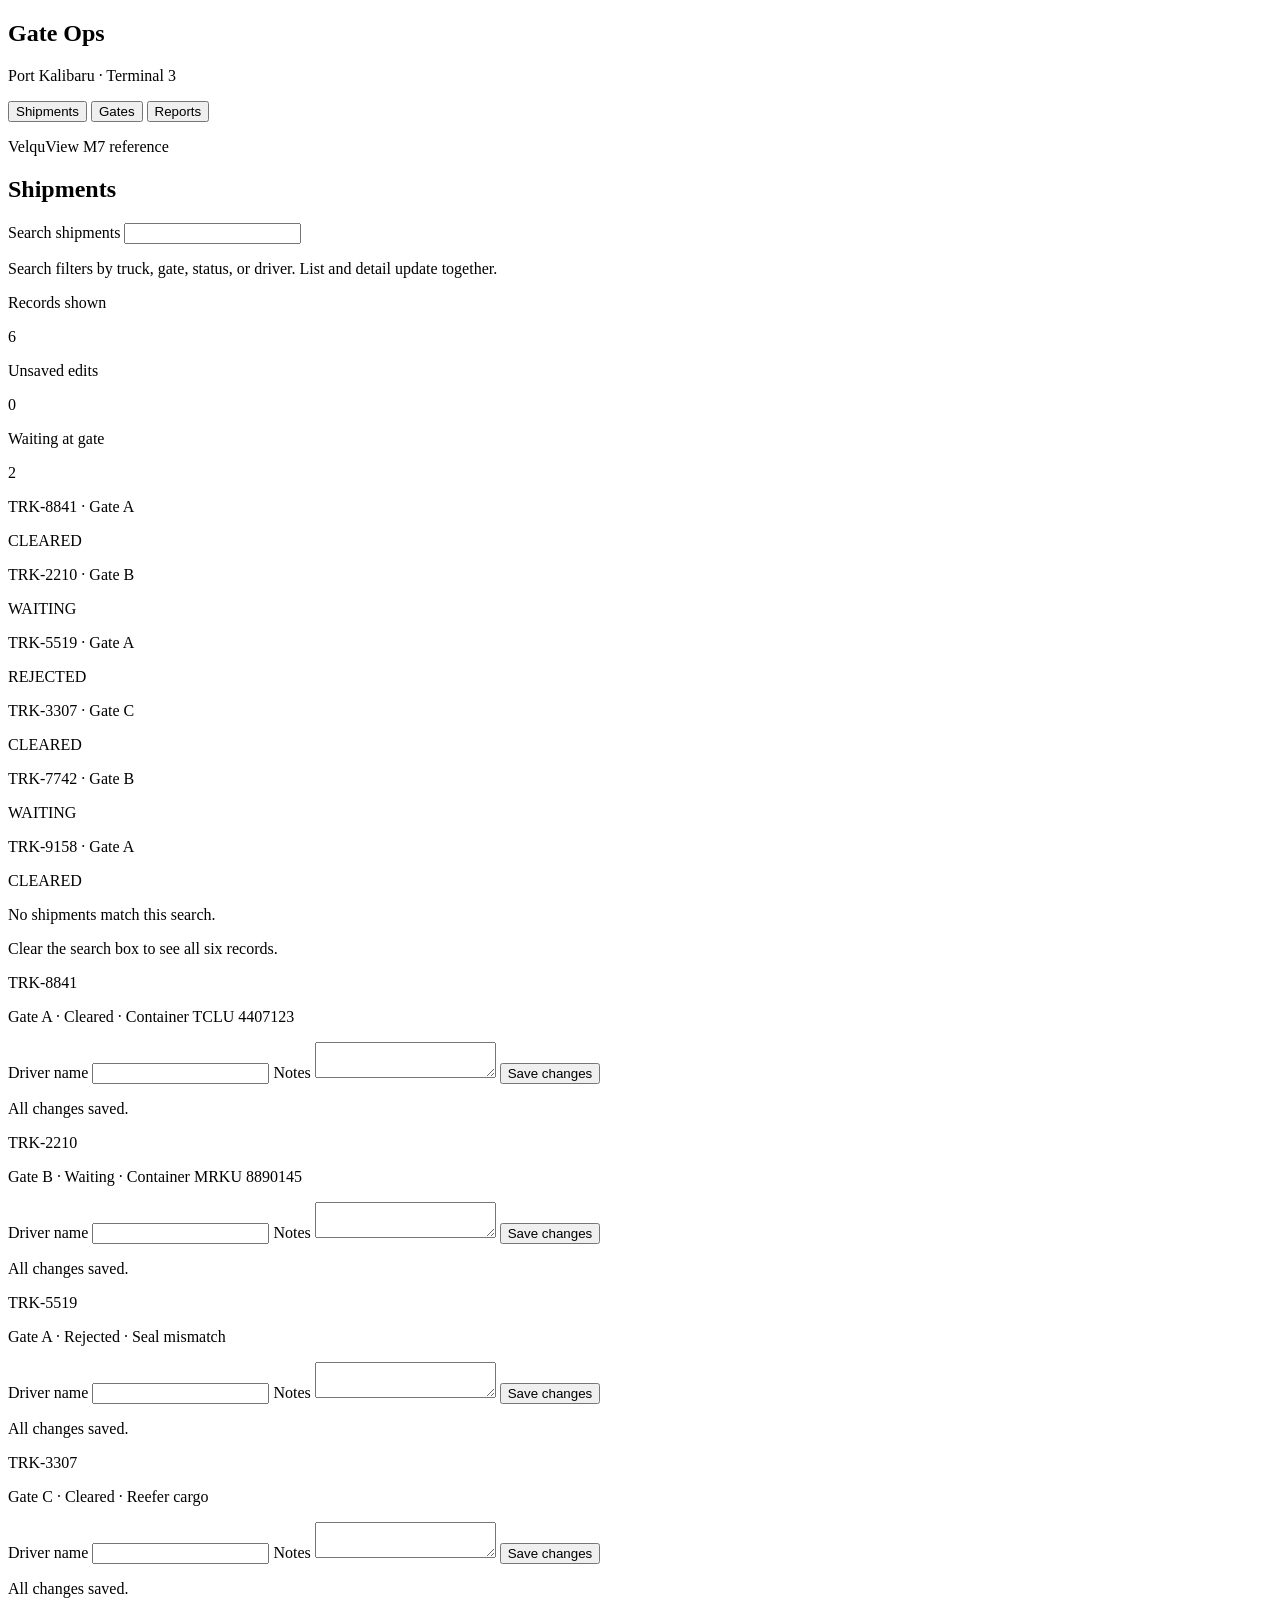
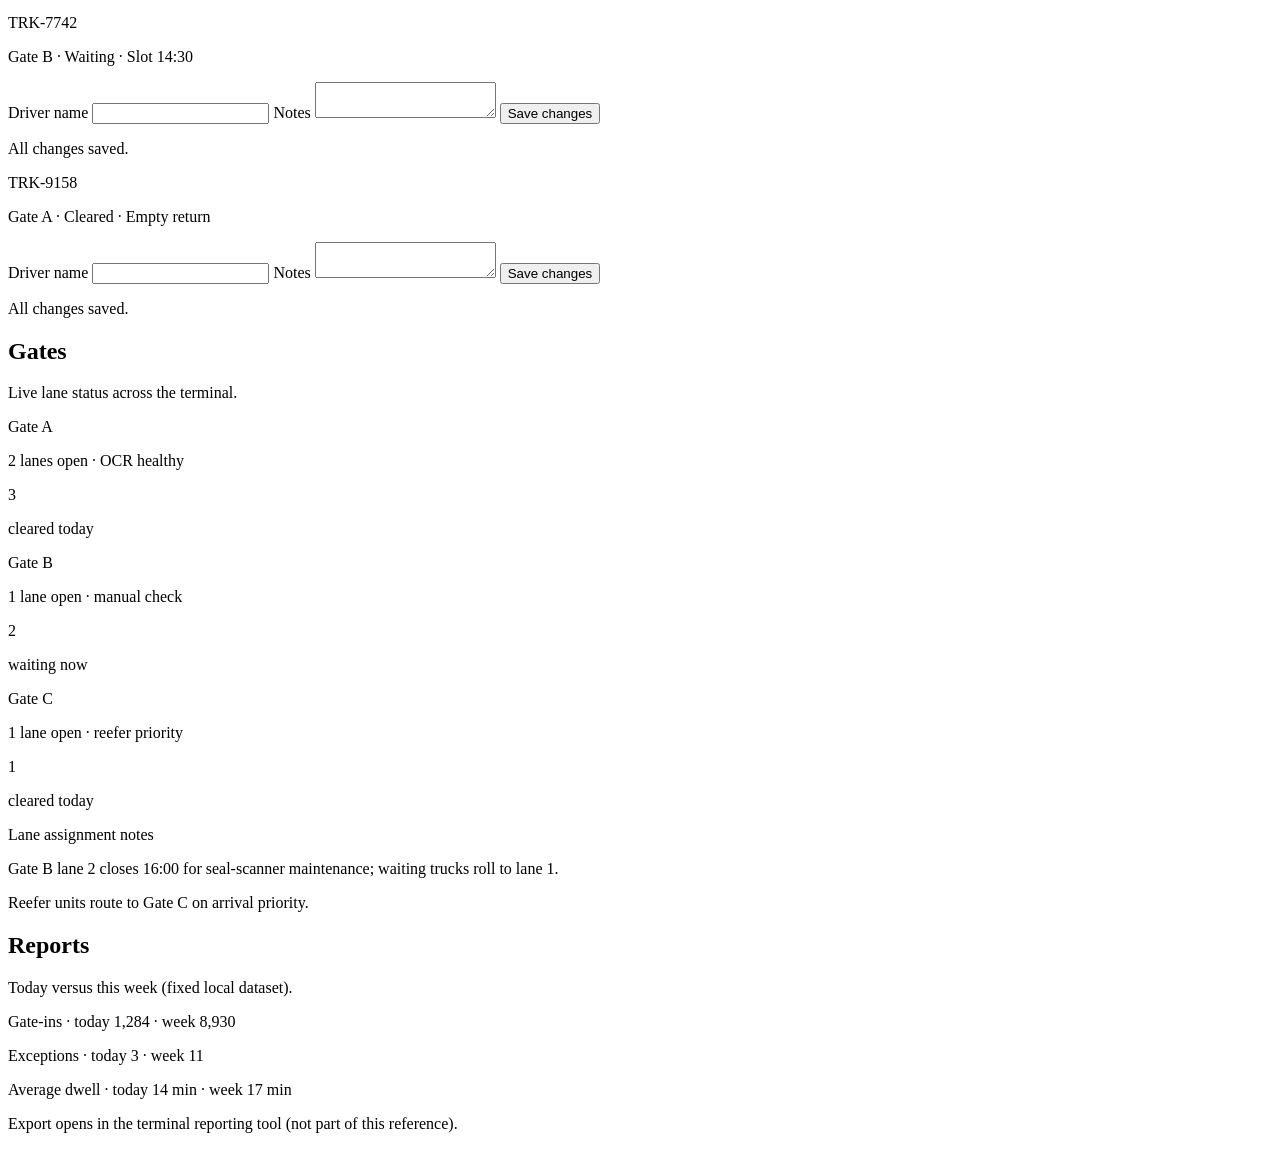
<file: app/index.html>
<!doctype html>
<html>
<head>
  <meta charset="utf-8">
  <title>Gate Operations — VelquView Reference Dashboard</title>
</head>
<body class="bg-slate-100">
  <!--
    M7 reference dashboard. One vx-state scope; every list is an
    explicitly authored row set filtered through vx-show predicates
    (vx-for is deferred in the reactive v0 profile — see
    docs/reference-dashboard.md). Section content is authored per
    section; per-record detail + edit forms are authored per record.
  -->
  <main
    vx-state="{
      section: 'shipments',
      search: '',
      selected: 'TRK-8841',
      name_8841: 'Budi Santoso', notes_8841: 'Priority unload, bay 3', saved_8841: true,
      name_2210: 'Siti Rahayu',  notes_2210: 'Waiting for customs release', saved_2210: true,
      name_5519: 'Agus Wijaya',  notes_5519: 'Re-inspection scheduled 14:00', saved_5519: true,
      name_3307: 'Dewi Lestari', notes_3307: '', saved_3307: true,
      name_7742: 'Eko Prasetyo', notes_7742: 'Late arrival, rescheduled', saved_7742: true,
      name_9158: 'Rina Halim',   notes_9158: '', saved_9158: true
    }"
    class="flex h-full"
  >
    <!-- Navigation rail -->
    <aside class="w-64 h-full bg-slate-900 p-4">
      <h1 class="text-xl font-bold text-white p-2">Gate Ops</h1>
      <p class="text-xs text-slate-500 px-2 mt-1">Port Kalibaru · Terminal 3</p>
      <button
        id="nav-shipments"
        data-vv-test="nav-shipments"
        @click="section = 'shipments'"
        :class="section === 'shipments' ? 'vv-nav block w-full text-left rounded-md px-3 py-2 mt-3 font-semibold bg-indigo-600 text-white' : 'vv-nav block w-full text-left rounded-md px-3 py-2 mt-3 font-medium text-slate-400'"
      >Shipments</button>
      <button
        id="nav-gates"
        data-vv-test="nav-gates"
        @click="section = 'gates'"
        :class="section === 'gates' ? 'vv-nav block w-full text-left rounded-md px-3 py-2 mt-1 font-semibold bg-indigo-600 text-white' : 'vv-nav block w-full text-left rounded-md px-3 py-2 mt-1 font-medium text-slate-400'"
      >Gates</button>
      <button
        id="nav-reports"
        data-vv-test="nav-reports"
        @click="section = 'reports'"
        :class="section === 'reports' ? 'vv-nav block w-full text-left rounded-md px-3 py-2 mt-1 font-semibold bg-indigo-600 text-white' : 'vv-nav block w-full text-left rounded-md px-3 py-2 mt-1 font-medium text-slate-400'"
      >Reports</button>
      <p class="text-xs text-slate-600 px-2 mt-8">VelquView M7 reference</p>
    </aside>

    <!-- Shipments: summary + searchable records + detail/edit -->
    <section data-vv-test="section-shipments" vx-show="section === 'shipments'" class="flex-1 p-8 h-full">
      <header class="flex justify-between items-center">
        <h2 class="text-2xl font-bold text-slate-900">Shipments</h2>
        <div>
          <label for="search" class="block text-xs text-slate-500 text-right">Search shipments</label>
          <input
            id="search"
            data-vv-test="search"
            vx-model="search"
            class="vv-input mt-1 w-72 rounded-md border border-slate-300 bg-white px-3 py-2 text-sm text-slate-800"
          >
        </div>
      </header>
      <p class="text-xs text-slate-500 mt-1">Search filters by truck, gate, status, or driver. List and detail update together.</p>

      <div class="grid grid-cols-3 gap-4 mt-4">
        <div class="bg-white rounded-lg p-4 border">
          <p class="text-xs text-slate-500">Records shown</p>
          <p
            data-vv-test="summary-shown"
            class="text-3xl font-bold text-slate-900 mt-2"
            vx-text="(search === '' || 'trk-8841 gate a cleared budi santoso'.includes(search.toLowerCase()) ? 1 : 0) + (search === '' || 'trk-2210 gate b waiting siti rahayu'.includes(search.toLowerCase()) ? 1 : 0) + (search === '' || 'trk-5519 gate a rejected agus wijaya'.includes(search.toLowerCase()) ? 1 : 0) + (search === '' || 'trk-3307 gate c cleared dewi lestari'.includes(search.toLowerCase()) ? 1 : 0) + (search === '' || 'trk-7742 gate b waiting eko prasetyo'.includes(search.toLowerCase()) ? 1 : 0) + (search === '' || 'trk-9158 gate a cleared rina halim'.includes(search.toLowerCase()) ? 1 : 0)"
          >6</p>
        </div>
        <div class="bg-white rounded-lg p-4 border">
          <p class="text-xs text-slate-500">Unsaved edits</p>
          <p
            data-vv-test="summary-unsaved"
            class="text-3xl font-bold text-amber-600 mt-2"
            vx-text="(saved_8841 ? 0 : 1) + (saved_2210 ? 0 : 1) + (saved_5519 ? 0 : 1) + (saved_3307 ? 0 : 1) + (saved_7742 ? 0 : 1) + (saved_9158 ? 0 : 1)"
          >0</p>
        </div>
        <div class="bg-white rounded-lg p-4 border">
          <p class="text-xs text-slate-500">Waiting at gate</p>
          <p data-vv-test="summary-waiting" class="text-3xl font-bold text-slate-900 mt-2">2</p>
        </div>
      </div>

      <!-- The pair auto-heights to the detail card; only the records
           list scrolls (overflow-y-auto + paint-side wheel scrolling,
           ADR 0008) -->
      <div class="flex mt-6 items-start">
        <!-- Records list (authored rows; vx-show filtering) -->
        <div class="flex-1 h-80 overflow-y-auto bg-white rounded-lg border mr-6 p-3">
          <div
            id="row-8841"
            data-vv-test="row-8841"
            @click="selected = 'TRK-8841'"
            vx-show="search === '' || 'trk-8841 gate a cleared budi santoso'.includes(search.toLowerCase())"
            :class="selected === 'TRK-8841' ? 'vv-row flex justify-between items-center rounded-md border px-3 py-2 mt-2 bg-indigo-50 border-indigo-400' : 'vv-row flex justify-between items-center rounded-md border px-3 py-2 mt-2 bg-white border-slate-200'"
          >
            <p class="text-sm font-semibold text-slate-800">TRK-8841 · Gate A</p>
            <p class="text-xs font-bold text-emerald-600">CLEARED</p>
          </div>
          <div
            id="row-2210"
            data-vv-test="row-2210"
            @click="selected = 'TRK-2210'"
            vx-show="search === '' || 'trk-2210 gate b waiting siti rahayu'.includes(search.toLowerCase())"
            :class="selected === 'TRK-2210' ? 'vv-row flex justify-between items-center rounded-md border px-3 py-2 mt-2 bg-indigo-50 border-indigo-400' : 'vv-row flex justify-between items-center rounded-md border px-3 py-2 mt-2 bg-white border-slate-200'"
          >
            <p class="text-sm font-semibold text-slate-800">TRK-2210 · Gate B</p>
            <p class="text-xs font-bold text-amber-500">WAITING</p>
          </div>
          <div
            id="row-5519"
            data-vv-test="row-5519"
            @click="selected = 'TRK-5519'"
            vx-show="search === '' || 'trk-5519 gate a rejected agus wijaya'.includes(search.toLowerCase())"
            :class="selected === 'TRK-5519' ? 'vv-row flex justify-between items-center rounded-md border px-3 py-2 mt-2 bg-indigo-50 border-indigo-400' : 'vv-row flex justify-between items-center rounded-md border px-3 py-2 mt-2 bg-white border-slate-200'"
          >
            <p class="text-sm font-semibold text-slate-800">TRK-5519 · Gate A</p>
            <p class="text-xs font-bold text-red-500">REJECTED</p>
          </div>
          <div
            id="row-3307"
            data-vv-test="row-3307"
            @click="selected = 'TRK-3307'"
            vx-show="search === '' || 'trk-3307 gate c cleared dewi lestari'.includes(search.toLowerCase())"
            :class="selected === 'TRK-3307' ? 'vv-row flex justify-between items-center rounded-md border px-3 py-2 mt-2 bg-indigo-50 border-indigo-400' : 'vv-row flex justify-between items-center rounded-md border px-3 py-2 mt-2 bg-white border-slate-200'"
          >
            <p class="text-sm font-semibold text-slate-800">TRK-3307 · Gate C</p>
            <p class="text-xs font-bold text-emerald-600">CLEARED</p>
          </div>
          <div
            id="row-7742"
            data-vv-test="row-7742"
            @click="selected = 'TRK-7742'"
            vx-show="search === '' || 'trk-7742 gate b waiting eko prasetyo'.includes(search.toLowerCase())"
            :class="selected === 'TRK-7742' ? 'vv-row flex justify-between items-center rounded-md border px-3 py-2 mt-2 bg-indigo-50 border-indigo-400' : 'vv-row flex justify-between items-center rounded-md border px-3 py-2 mt-2 bg-white border-slate-200'"
          >
            <p class="text-sm font-semibold text-slate-800">TRK-7742 · Gate B</p>
            <p class="text-xs font-bold text-amber-500">WAITING</p>
          </div>
          <div
            id="row-9158"
            data-vv-test="row-9158"
            @click="selected = 'TRK-9158'"
            vx-show="search === '' || 'trk-9158 gate a cleared rina halim'.includes(search.toLowerCase())"
            :class="selected === 'TRK-9158' ? 'vv-row flex justify-between items-center rounded-md border px-3 py-2 mt-2 bg-indigo-50 border-indigo-400' : 'vv-row flex justify-between items-center rounded-md border px-3 py-2 mt-2 bg-white border-slate-200'"
          >
            <p class="text-sm font-semibold text-slate-800">TRK-9158 · Gate A</p>
            <p class="text-xs font-bold text-emerald-600">CLEARED</p>
          </div>
          <div
            data-vv-test="no-results"
            vx-show="search !== '' && !('trk-8841 gate a cleared budi santoso'.includes(search.toLowerCase()) || 'trk-2210 gate b waiting siti rahayu'.includes(search.toLowerCase()) || 'trk-5519 gate a rejected agus wijaya'.includes(search.toLowerCase()) || 'trk-3307 gate c cleared dewi lestari'.includes(search.toLowerCase()) || 'trk-7742 gate b waiting eko prasetyo'.includes(search.toLowerCase()) || 'trk-9158 gate a cleared rina halim'.includes(search.toLowerCase()))"
            class="rounded-md border border-slate-300 px-3 py-6 mt-4"
          >
            <p class="text-sm font-medium text-slate-500 text-center">No shipments match this search.</p>
            <p class="text-xs text-slate-400 text-center mt-1">Clear the search box to see all six records.</p>
          </div>
        </div>

        <!-- Detail + edit panel (authored per record; ordinary layout, no modal) -->
        <div class="w-96">
          <div data-vv-test="detail-8841" vx-show="selected === 'TRK-8841'" class="bg-white rounded-lg border p-4">
            <p class="text-lg font-bold text-slate-900">TRK-8841</p>
            <p class="text-xs text-slate-500 mt-1">Gate A · Cleared · Container TCLU 4407123</p>
            <label class="mt-4 block text-xs text-slate-500" for="edit-name-8841">Driver name</label>
            <input
              id="edit-name-8841"
              data-vv-test="edit-name"
              vx-model="name_8841"
              @input="saved_8841 = false"
              class="vv-input mt-1 w-full rounded-md border border-slate-300 px-3 py-2 text-sm text-slate-800"
            >
            <label class="mt-3 block text-xs text-slate-500" for="edit-notes-8841">Notes</label>
            <textarea
              id="edit-notes-8841"
              data-vv-test="edit-notes"
              vx-model="notes_8841"
              @input="saved_8841 = false"
              class="vv-input mt-1 w-full h-20 rounded-md border border-slate-300 px-3 py-2 text-sm text-slate-800"
            ></textarea>
            <button
              id="save-8841"
              data-vv-test="save"
              @click="saved_8841 = true"
              :disabled="saved_8841"
              :class="saved_8841 ? 'mt-3 w-full rounded-md px-3 py-2 text-sm font-medium bg-slate-200 text-slate-400' : 'mt-3 w-full rounded-md px-3 py-2 text-sm font-medium bg-indigo-600 text-white'"
            >Save changes</button>
            <p data-vv-test="saved-flag" vx-show="saved_8841" class="mt-2 text-xs text-emerald-600">All changes saved.</p>
          </div>

          <div data-vv-test="detail-2210" vx-show="selected === 'TRK-2210'" class="bg-white rounded-lg border p-4">
            <p class="text-lg font-bold text-slate-900">TRK-2210</p>
            <p class="text-xs text-slate-500 mt-1">Gate B · Waiting · Container MRKU 8890145</p>
            <label class="mt-4 block text-xs text-slate-500" for="edit-name-2210">Driver name</label>
            <input
              id="edit-name-2210"
              vx-model="name_2210"
              @input="saved_2210 = false"
              class="vv-input mt-1 w-full rounded-md border border-slate-300 px-3 py-2 text-sm text-slate-800"
            >
            <label class="mt-3 block text-xs text-slate-500" for="edit-notes-2210">Notes</label>
            <textarea
              id="edit-notes-2210"
              vx-model="notes_2210"
              @input="saved_2210 = false"
              class="vv-input mt-1 w-full h-20 rounded-md border border-slate-300 px-3 py-2 text-sm text-slate-800"
            ></textarea>
            <button
              id="save-2210"
              @click="saved_2210 = true"
              :disabled="saved_2210"
              :class="saved_2210 ? 'mt-3 w-full rounded-md px-3 py-2 text-sm font-medium bg-slate-200 text-slate-400' : 'mt-3 w-full rounded-md px-3 py-2 text-sm font-medium bg-indigo-600 text-white'"
            >Save changes</button>
            <p vx-show="saved_2210" class="mt-2 text-xs text-emerald-600">All changes saved.</p>
          </div>

          <div data-vv-test="detail-5519" vx-show="selected === 'TRK-5519'" class="bg-white rounded-lg border p-4">
            <p class="text-lg font-bold text-slate-900">TRK-5519</p>
            <p class="text-xs text-slate-500 mt-1">Gate A · Rejected · Seal mismatch</p>
            <label class="mt-4 block text-xs text-slate-500" for="edit-name-5519">Driver name</label>
            <input
              id="edit-name-5519"
              vx-model="name_5519"
              @input="saved_5519 = false"
              class="vv-input mt-1 w-full rounded-md border border-slate-300 px-3 py-2 text-sm text-slate-800"
            >
            <label class="mt-3 block text-xs text-slate-500" for="edit-notes-5519">Notes</label>
            <textarea
              id="edit-notes-5519"
              vx-model="notes_5519"
              @input="saved_5519 = false"
              class="vv-input mt-1 w-full h-20 rounded-md border border-slate-300 px-3 py-2 text-sm text-slate-800"
            ></textarea>
            <button
              id="save-5519"
              @click="saved_5519 = true"
              :disabled="saved_5519"
              :class="saved_5519 ? 'mt-3 w-full rounded-md px-3 py-2 text-sm font-medium bg-slate-200 text-slate-400' : 'mt-3 w-full rounded-md px-3 py-2 text-sm font-medium bg-indigo-600 text-white'"
            >Save changes</button>
            <p vx-show="saved_5519" class="mt-2 text-xs text-emerald-600">All changes saved.</p>
          </div>

          <div data-vv-test="detail-3307" vx-show="selected === 'TRK-3307'" class="bg-white rounded-lg border p-4">
            <p class="text-lg font-bold text-slate-900">TRK-3307</p>
            <p class="text-xs text-slate-500 mt-1">Gate C · Cleared · Reefer cargo</p>
            <label class="mt-4 block text-xs text-slate-500" for="edit-name-3307">Driver name</label>
            <input
              id="edit-name-3307"
              vx-model="name_3307"
              @input="saved_3307 = false"
              class="vv-input mt-1 w-full rounded-md border border-slate-300 px-3 py-2 text-sm text-slate-800"
            >
            <label class="mt-3 block text-xs text-slate-500" for="edit-notes-3307">Notes</label>
            <textarea
              id="edit-notes-3307"
              vx-model="notes_3307"
              @input="saved_3307 = false"
              class="vv-input mt-1 w-full h-20 rounded-md border border-slate-300 px-3 py-2 text-sm text-slate-800"
            ></textarea>
            <button
              id="save-3307"
              @click="saved_3307 = true"
              :disabled="saved_3307"
              :class="saved_3307 ? 'mt-3 w-full rounded-md px-3 py-2 text-sm font-medium bg-slate-200 text-slate-400' : 'mt-3 w-full rounded-md px-3 py-2 text-sm font-medium bg-indigo-600 text-white'"
            >Save changes</button>
            <p vx-show="saved_3307" class="mt-2 text-xs text-emerald-600">All changes saved.</p>
          </div>

          <div data-vv-test="detail-7742" vx-show="selected === 'TRK-7742'" class="bg-white rounded-lg border p-4">
            <p class="text-lg font-bold text-slate-900">TRK-7742</p>
            <p class="text-xs text-slate-500 mt-1">Gate B · Waiting · Slot 14:30</p>
            <label class="mt-4 block text-xs text-slate-500" for="edit-name-7742">Driver name</label>
            <input
              id="edit-name-7742"
              vx-model="name_7742"
              @input="saved_7742 = false"
              class="vv-input mt-1 w-full rounded-md border border-slate-300 px-3 py-2 text-sm text-slate-800"
            >
            <label class="mt-3 block text-xs text-slate-500" for="edit-notes-7742">Notes</label>
            <textarea
              id="edit-notes-7742"
              vx-model="notes_7742"
              @input="saved_7742 = false"
              class="vv-input mt-1 w-full h-20 rounded-md border border-slate-300 px-3 py-2 text-sm text-slate-800"
            ></textarea>
            <button
              id="save-7742"
              @click="saved_7742 = true"
              :disabled="saved_7742"
              :class="saved_7742 ? 'mt-3 w-full rounded-md px-3 py-2 text-sm font-medium bg-slate-200 text-slate-400' : 'mt-3 w-full rounded-md px-3 py-2 text-sm font-medium bg-indigo-600 text-white'"
            >Save changes</button>
            <p vx-show="saved_7742" class="mt-2 text-xs text-emerald-600">All changes saved.</p>
          </div>

          <div data-vv-test="detail-9158" vx-show="selected === 'TRK-9158'" class="bg-white rounded-lg border p-4">
            <p class="text-lg font-bold text-slate-900">TRK-9158</p>
            <p class="text-xs text-slate-500 mt-1">Gate A · Cleared · Empty return</p>
            <label class="mt-4 block text-xs text-slate-500" for="edit-name-9158">Driver name</label>
            <input
              id="edit-name-9158"
              vx-model="name_9158"
              @input="saved_9158 = false"
              class="vv-input mt-1 w-full rounded-md border border-slate-300 px-3 py-2 text-sm text-slate-800"
            >
            <label class="mt-3 block text-xs text-slate-500" for="edit-notes-9158">Notes</label>
            <textarea
              id="edit-notes-9158"
              vx-model="notes_9158"
              @input="saved_9158 = false"
              class="vv-input mt-1 w-full h-20 rounded-md border border-slate-300 px-3 py-2 text-sm text-slate-800"
            ></textarea>
            <button
              id="save-9158"
              @click="saved_9158 = true"
              :disabled="saved_9158"
              :class="saved_9158 ? 'mt-3 w-full rounded-md px-3 py-2 text-sm font-medium bg-slate-200 text-slate-400' : 'mt-3 w-full rounded-md px-3 py-2 text-sm font-medium bg-indigo-600 text-white'"
            >Save changes</button>
            <p vx-show="saved_9158" class="mt-2 text-xs text-emerald-600">All changes saved.</p>
          </div>
        </div>
      </div>
    </section>

    <!-- Gates section -->
    <section data-vv-test="section-gates" vx-show="section === 'gates'" class="flex-1 p-8 h-full">
      <header>
        <h2 class="text-2xl font-bold text-slate-900">Gates</h2>
        <p class="text-xs text-slate-500 mt-1">Live lane status across the terminal.</p>
      </header>
      <div class="grid grid-cols-3 gap-4 mt-6">
        <div class="bg-white rounded-lg p-4 border">
          <p class="text-lg font-bold text-slate-900">Gate A</p>
          <p class="text-xs text-slate-500 mt-1">2 lanes open · OCR healthy</p>
          <p class="text-3xl font-bold text-emerald-600 mt-2">3</p>
          <p class="text-xs text-slate-500">cleared today</p>
        </div>
        <div class="bg-white rounded-lg p-4 border">
          <p class="text-lg font-bold text-slate-900">Gate B</p>
          <p class="text-xs text-slate-500 mt-1">1 lane open · manual check</p>
          <p class="text-3xl font-bold text-amber-500 mt-2">2</p>
          <p class="text-xs text-slate-500">waiting now</p>
        </div>
        <div class="bg-white rounded-lg p-4 border">
          <p class="text-lg font-bold text-slate-900">Gate C</p>
          <p class="text-xs text-slate-500 mt-1">1 lane open · reefer priority</p>
          <p class="text-3xl font-bold text-emerald-600 mt-2">1</p>
          <p class="text-xs text-slate-500">cleared today</p>
        </div>
      </div>
      <div class="bg-white rounded-lg border p-4 mt-6">
        <p class="text-sm font-semibold text-slate-800">Lane assignment notes</p>
        <p class="text-sm text-slate-600 mt-2">Gate B lane 2 closes 16:00 for seal-scanner maintenance; waiting trucks roll to lane 1.</p>
        <p class="text-sm text-slate-600 mt-1">Reefer units route to Gate C on arrival priority.</p>
      </div>
    </section>

    <!-- Reports section -->
    <section data-vv-test="section-reports" vx-show="section === 'reports'" class="flex-1 p-8 h-full">
      <header>
        <h2 class="text-2xl font-bold text-slate-900">Reports</h2>
        <p class="text-xs text-slate-500 mt-1">Today versus this week (fixed local dataset).</p>
      </header>
      <div class="bg-white rounded-lg border p-4 mt-6">
        <p class="text-sm font-semibold text-slate-800">Gate-ins · today 1,284 · week 8,930</p>
        <div class="w-full bg-slate-100 rounded h-3 mt-3"><div class="w-24 bg-indigo-600 rounded h-3"></div></div>
        <p class="text-sm font-semibold text-slate-800 mt-6">Exceptions · today 3 · week 11</p>
        <div class="w-full bg-slate-100 rounded h-3 mt-3"><div class="w-16 bg-red-500 rounded h-3"></div></div>
        <p class="text-sm font-semibold text-slate-800 mt-6">Average dwell · today 14 min · week 17 min</p>
        <div class="w-full bg-slate-100 rounded h-3 mt-3"><div class="w-72 bg-emerald-600 rounded h-3"></div></div>
      </div>
      <p class="text-xs text-slate-400 mt-4">Export opens in the terminal reporting tool (not part of this reference).</p>
    </section>
  </main>
</body>
</html>
</file>
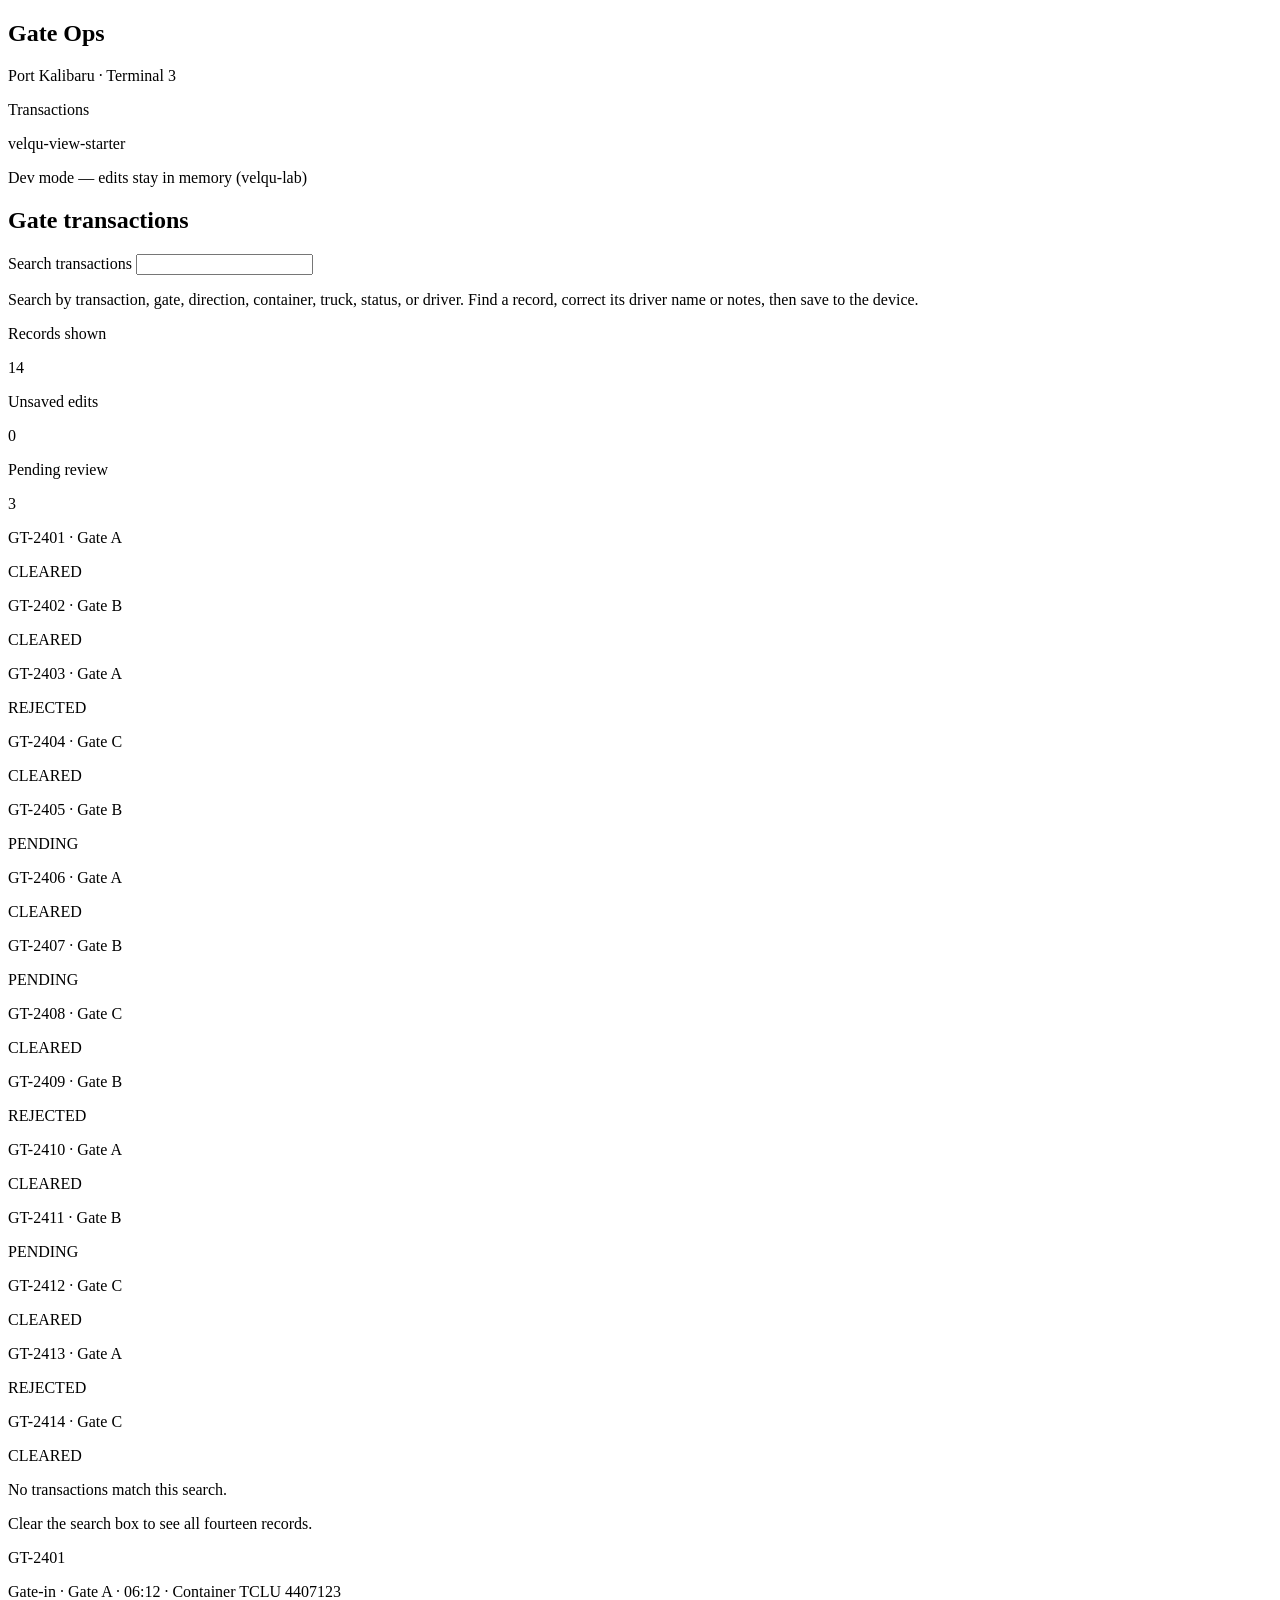
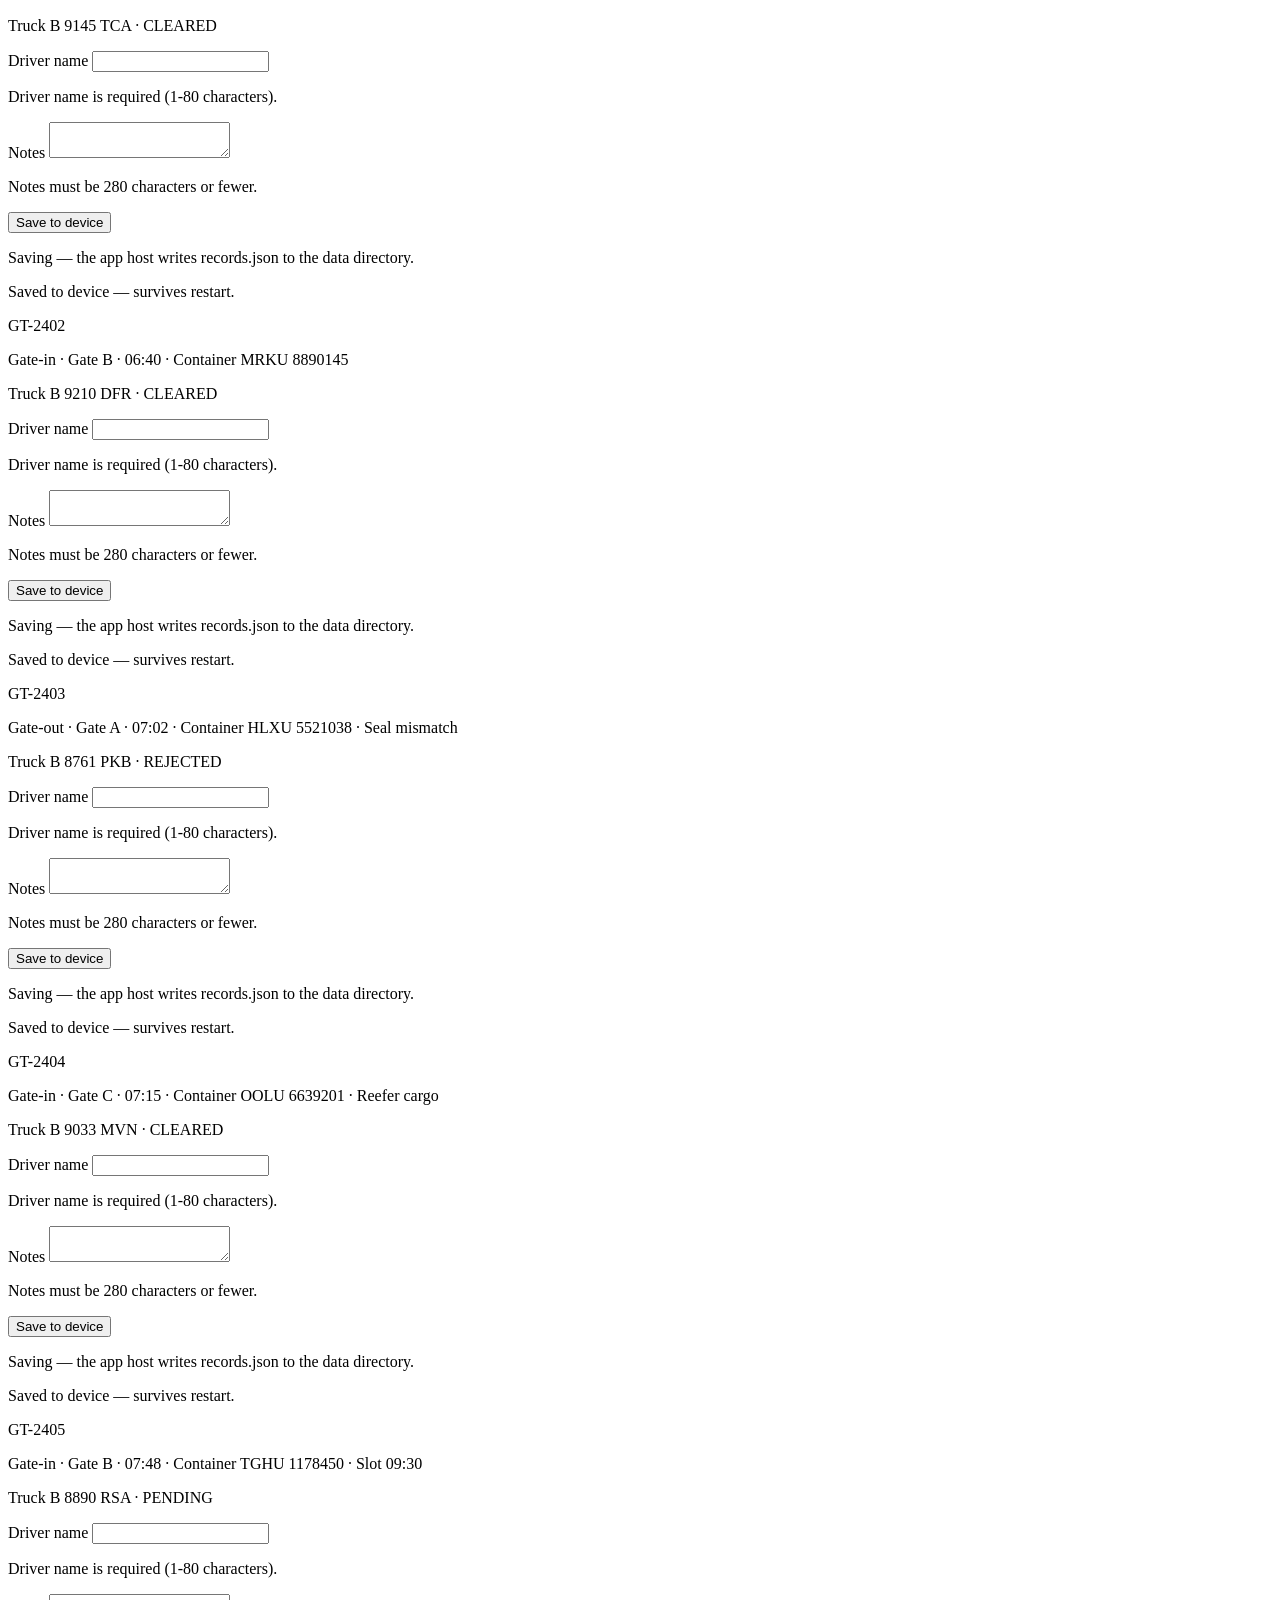
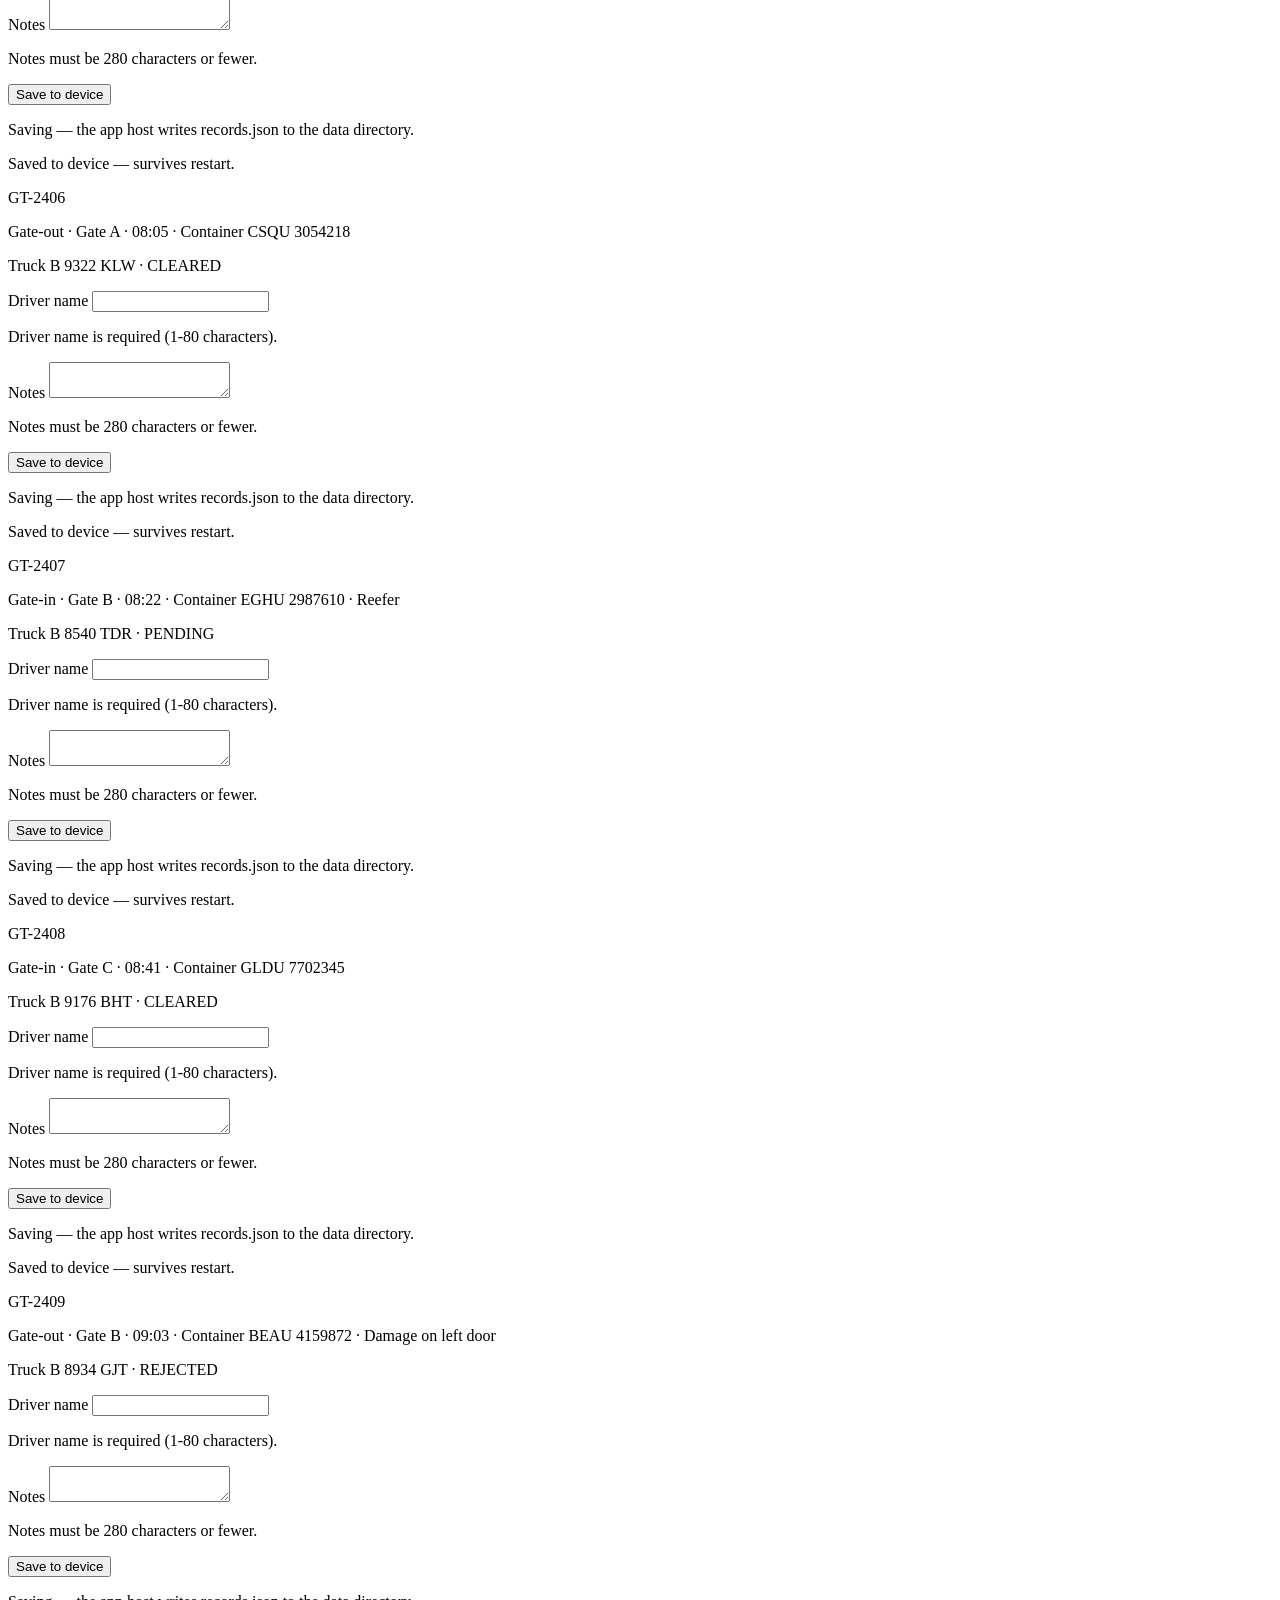
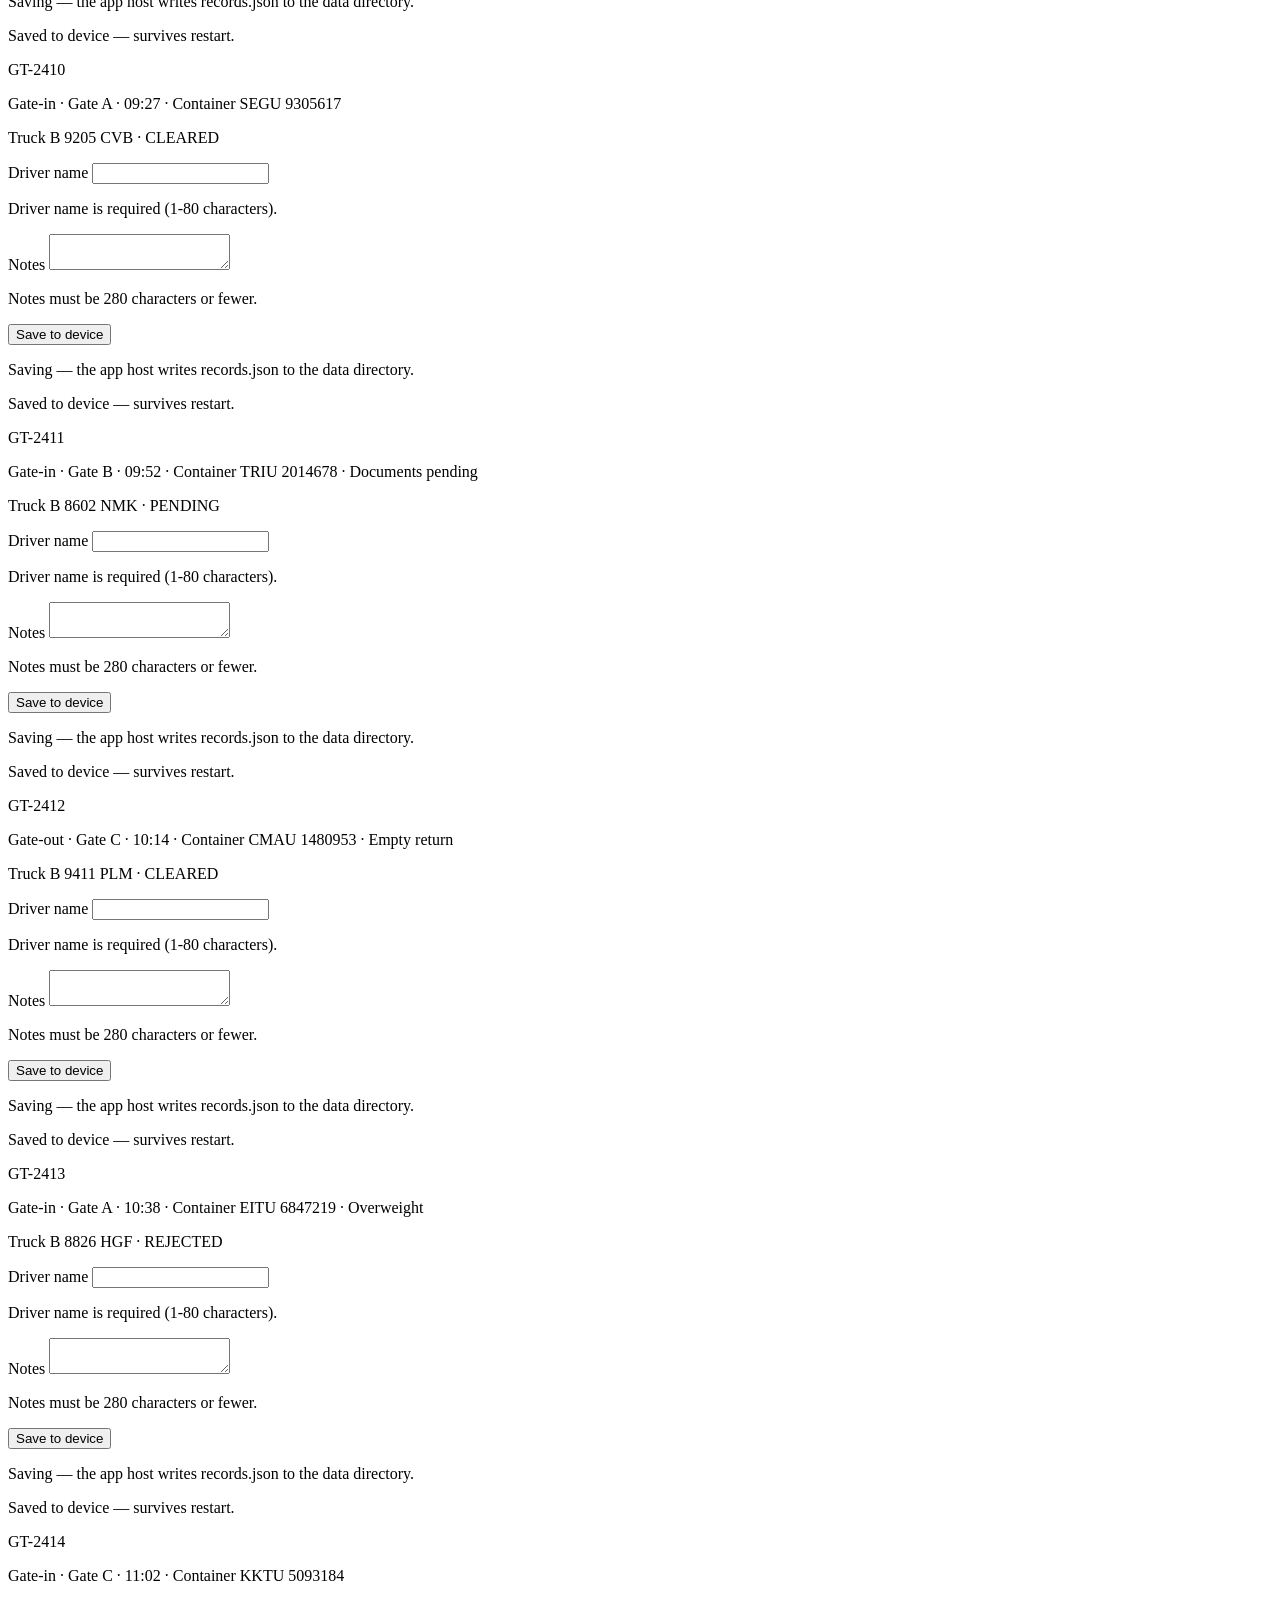
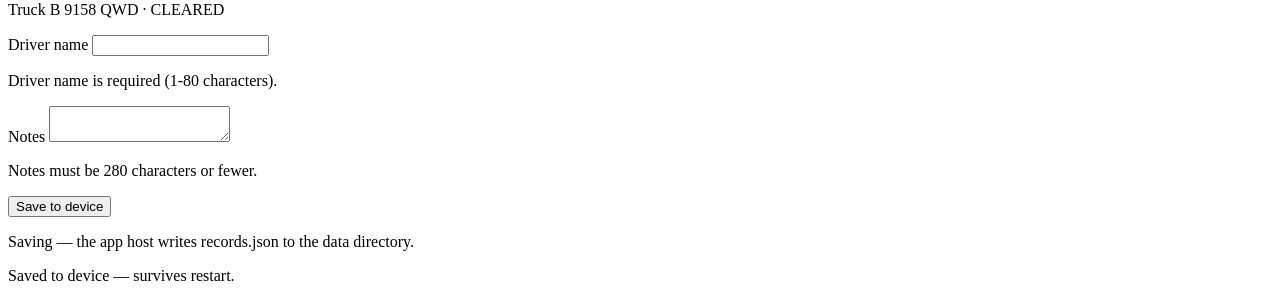
<file: ops/index.html>
<!doctype html>
<html>
<head>
  <meta charset="utf-8">
  <title>Gate Transactions — velqu-view-starter</title>
</head>
<body class="bg-slate-100">
  <!--
    Operations workflow: gate-transaction review & correction. Same
    reactive idiom as the reference dashboard (one vx-state scope,
    authored rows + per-record detail panels, vx-show filtering; vx-for
    is deferred in reactive profile v0). The vx-state attribute below
    is the ONLY part the release host rewrites: it parses the seed
    block (strict one-pair-per-line format — see src/ops/state.rs),
    applies persisted overrides from records.json, and reloads the
    document. In dev mode (velqu-lab) the seed values are used as-is
    and edits stay in memory.
  -->
  <main
    vx-state="{
      selected: 'gt-2401',
      search: '',
      store_note: 'Dev mode — edits stay in memory (velqu-lab)',
      name_2401: 'Budi Santoso',
      notes_2401: 'Priority unload, bay 3',
      saved_2401: true,
      pending_2401: false,
      error_2401: '',
      saved_at_2401: '',
      name_2402: 'Siti Rahayu',
      notes_2402: 'Customs hold released 07:05',
      saved_2402: true,
      pending_2402: false,
      error_2402: '',
      saved_at_2402: '',
      name_2403: 'Agus Wijaya',
      notes_2403: 'Seal mismatch — re-inspection 14:00',
      saved_2403: true,
      pending_2403: false,
      error_2403: '',
      saved_at_2403: '',
      name_2404: 'Dewi Lestari',
      notes_2404: '',
      saved_2404: true,
      pending_2404: false,
      error_2404: '',
      saved_at_2404: '',
      name_2405: 'Eko Prasetyo',
      notes_2405: 'Late arrival, rescheduled slot 09:30',
      saved_2405: true,
      pending_2405: false,
      error_2405: '',
      saved_at_2405: '',
      name_2406: 'Rina Halim',
      notes_2406: '',
      saved_2406: true,
      pending_2406: false,
      error_2406: '',
      saved_at_2406: '',
      name_2407: 'Joko Susilo',
      notes_2407: 'Reefer — set to -18C on arrival',
      saved_2407: true,
      pending_2407: false,
      error_2407: '',
      saved_at_2407: '',
      name_2408: 'Maya Puspita',
      notes_2408: '',
      saved_2408: true,
      pending_2408: false,
      error_2408: '',
      saved_at_2408: '',
      name_2409: 'Hendra Gunawan',
      notes_2409: 'Damage noted on left door',
      saved_2409: true,
      pending_2409: false,
      error_2409: '',
      saved_at_2409: '',
      name_2410: 'Lia Kartika',
      notes_2410: '',
      saved_2410: true,
      pending_2410: false,
      error_2410: '',
      saved_at_2410: '',
      name_2411: 'Fajar Nugroho',
      notes_2411: 'Waiting for driver documents',
      saved_2411: true,
      pending_2411: false,
      error_2411: '',
      saved_at_2411: '',
      name_2412: 'Sari Wulandari',
      notes_2412: 'Empty return — no cargo',
      saved_2412: true,
      pending_2412: false,
      error_2412: '',
      saved_at_2412: '',
      name_2413: 'Rudi Hartono',
      notes_2413: 'Overweight — rerouted to scale 2',
      saved_2413: true,
      pending_2413: false,
      error_2413: '',
      saved_at_2413: '',
      name_2414: 'Indah Permata',
      notes_2414: '',
      saved_2414: true,
      pending_2414: false,
      error_2414: '',
      saved_at_2414: '',
    }"
    class="flex h-full"
  >
    <!-- Context rail -->
    <aside class="w-64 h-full bg-slate-900 p-4">
      <h1 class="text-xl font-bold text-white p-2">Gate Ops</h1>
      <p class="text-xs text-slate-500 px-2 mt-1">Port Kalibaru · Terminal 3</p>
      <p class="text-xs text-slate-400 bg-slate-800 rounded-md px-3 py-2 mt-3 font-semibold">Transactions</p>
      <p class="text-xs text-slate-600 px-2 mt-8">velqu-view-starter</p>
      <p data-vv-test="store-note" class="text-xs text-slate-500 px-2 mt-2" vx-text="store_note">Dev mode — edits stay in memory (velqu-lab)</p>
    </aside>

    <!-- Transactions: summary + searchable records + detail/edit -->
    <section data-vv-test="section-transactions" class="flex-1 p-8 h-full">
      <header class="flex justify-between items-center">
        <h2 class="text-2xl font-bold text-slate-900">Gate transactions</h2>
        <div>
          <label for="search" class="block text-xs text-slate-500 text-right">Search transactions</label>
          <input
            id="search"
            data-vv-test="search"
            vx-model="search"
            class="vv-input mt-1 w-72 rounded-md border border-slate-300 bg-white px-3 py-2 text-sm text-slate-800"
          >
        </div>
      </header>
      <p class="text-xs text-slate-500 mt-1">Search by transaction, gate, direction, container, truck, status, or driver. Find a record, correct its driver name or notes, then save to the device.</p>

      <div class="grid grid-cols-3 gap-4 mt-4">
        <div class="bg-white rounded-lg p-4 border">
          <p class="text-xs text-slate-500">Records shown</p>
          <p
            data-vv-test="summary-shown"
            class="text-3xl font-bold text-slate-900 mt-2"
            vx-text="((search === '' || ('gt-2401 gate-in gate a tclu 4407123 b 9145 tca cleared' + name_2401.toLowerCase()).includes(search.toLowerCase())) ? 1 : 0) + ((search === '' || ('gt-2402 gate-in gate b mrku 8890145 b 9210 dfr cleared' + name_2402.toLowerCase()).includes(search.toLowerCase())) ? 1 : 0) + ((search === '' || ('gt-2403 gate-out gate a hlxu 5521038 b 8761 pkb rejected' + name_2403.toLowerCase()).includes(search.toLowerCase())) ? 1 : 0) + ((search === '' || ('gt-2404 gate-in gate c oolu 6639201 b 9033 mvn cleared' + name_2404.toLowerCase()).includes(search.toLowerCase())) ? 1 : 0) + ((search === '' || ('gt-2405 gate-in gate b tghu 1178450 b 8890 rsa pending' + name_2405.toLowerCase()).includes(search.toLowerCase())) ? 1 : 0) + ((search === '' || ('gt-2406 gate-out gate a csqu 3054218 b 9322 klw cleared' + name_2406.toLowerCase()).includes(search.toLowerCase())) ? 1 : 0) + ((search === '' || ('gt-2407 gate-in gate b eghu 2987610 b 8540 tdr pending' + name_2407.toLowerCase()).includes(search.toLowerCase())) ? 1 : 0) + ((search === '' || ('gt-2408 gate-in gate c gldu 7702345 b 9176 bht cleared' + name_2408.toLowerCase()).includes(search.toLowerCase())) ? 1 : 0) + ((search === '' || ('gt-2409 gate-out gate b beau 4159872 b 8934 gjt rejected' + name_2409.toLowerCase()).includes(search.toLowerCase())) ? 1 : 0) + ((search === '' || ('gt-2410 gate-in gate a segu 9305617 b 9205 cvb cleared' + name_2410.toLowerCase()).includes(search.toLowerCase())) ? 1 : 0) + ((search === '' || ('gt-2411 gate-in gate b triu 2014678 b 8602 nmk pending' + name_2411.toLowerCase()).includes(search.toLowerCase())) ? 1 : 0) + ((search === '' || ('gt-2412 gate-out gate c cmau 1480953 b 9411 plm cleared' + name_2412.toLowerCase()).includes(search.toLowerCase())) ? 1 : 0) + ((search === '' || ('gt-2413 gate-in gate a eitu 6847219 b 8826 hgf rejected' + name_2413.toLowerCase()).includes(search.toLowerCase())) ? 1 : 0) + ((search === '' || ('gt-2414 gate-in gate c kktu 5093184 b 9158 qwd cleared' + name_2414.toLowerCase()).includes(search.toLowerCase())) ? 1 : 0)"
          >14</p>
        </div>
        <div class="bg-white rounded-lg p-4 border">
          <p class="text-xs text-slate-500">Unsaved edits</p>
          <p
            data-vv-test="summary-unsaved"
            class="text-3xl font-bold text-amber-600 mt-2"
            vx-text="(saved_2401 ? 0 : 1) + (saved_2402 ? 0 : 1) + (saved_2403 ? 0 : 1) + (saved_2404 ? 0 : 1) + (saved_2405 ? 0 : 1) + (saved_2406 ? 0 : 1) + (saved_2407 ? 0 : 1) + (saved_2408 ? 0 : 1) + (saved_2409 ? 0 : 1) + (saved_2410 ? 0 : 1) + (saved_2411 ? 0 : 1) + (saved_2412 ? 0 : 1) + (saved_2413 ? 0 : 1) + (saved_2414 ? 0 : 1)"
          >0</p>
        </div>
        <div class="bg-white rounded-lg p-4 border">
          <p class="text-xs text-slate-500">Pending review</p>
          <p data-vv-test="summary-pending" class="text-3xl font-bold text-slate-900 mt-2">3</p>
        </div>
      </div>

      <div class="flex mt-6 items-start">
        <!-- Records list (authored rows; vx-show filtering) -->
        <div class="flex-1 h-80 overflow-y-auto bg-white rounded-lg border mr-6 p-3">
          <div
            id="row-gt-2401"
            data-vv-test="row-gt-2401"
            @click="selected = 'gt-2401'"
            vx-show="(search === '' || ('gt-2401 gate-in gate a tclu 4407123 b 9145 tca cleared' + name_2401.toLowerCase()).includes(search.toLowerCase()))"
            :class="selected === 'gt-2401' ? 'vv-row vv-row-selected flex justify-between items-center rounded-md border px-3 py-2 mt-2 bg-indigo-50 border-indigo-400' : 'vv-row flex justify-between items-center rounded-md border px-3 py-2 mt-2 bg-white border-slate-200'"
          >
            <p class="text-sm font-semibold text-slate-800">GT-2401 · Gate A</p>
            <p class="text-xs font-bold text-emerald-600">CLEARED</p>
          </div>
          <div
            id="row-gt-2402"
            data-vv-test="row-gt-2402"
            @click="selected = 'gt-2402'"
            vx-show="(search === '' || ('gt-2402 gate-in gate b mrku 8890145 b 9210 dfr cleared' + name_2402.toLowerCase()).includes(search.toLowerCase()))"
            :class="selected === 'gt-2402' ? 'vv-row vv-row-selected flex justify-between items-center rounded-md border px-3 py-2 mt-2 bg-indigo-50 border-indigo-400' : 'vv-row flex justify-between items-center rounded-md border px-3 py-2 mt-2 bg-white border-slate-200'"
          >
            <p class="text-sm font-semibold text-slate-800">GT-2402 · Gate B</p>
            <p class="text-xs font-bold text-emerald-600">CLEARED</p>
          </div>
          <div
            id="row-gt-2403"
            data-vv-test="row-gt-2403"
            @click="selected = 'gt-2403'"
            vx-show="(search === '' || ('gt-2403 gate-out gate a hlxu 5521038 b 8761 pkb rejected' + name_2403.toLowerCase()).includes(search.toLowerCase()))"
            :class="selected === 'gt-2403' ? 'vv-row vv-row-selected flex justify-between items-center rounded-md border px-3 py-2 mt-2 bg-indigo-50 border-indigo-400' : 'vv-row flex justify-between items-center rounded-md border px-3 py-2 mt-2 bg-white border-slate-200'"
          >
            <p class="text-sm font-semibold text-slate-800">GT-2403 · Gate A</p>
            <p class="text-xs font-bold text-red-500">REJECTED</p>
          </div>
          <div
            id="row-gt-2404"
            data-vv-test="row-gt-2404"
            @click="selected = 'gt-2404'"
            vx-show="(search === '' || ('gt-2404 gate-in gate c oolu 6639201 b 9033 mvn cleared' + name_2404.toLowerCase()).includes(search.toLowerCase()))"
            :class="selected === 'gt-2404' ? 'vv-row vv-row-selected flex justify-between items-center rounded-md border px-3 py-2 mt-2 bg-indigo-50 border-indigo-400' : 'vv-row flex justify-between items-center rounded-md border px-3 py-2 mt-2 bg-white border-slate-200'"
          >
            <p class="text-sm font-semibold text-slate-800">GT-2404 · Gate C</p>
            <p class="text-xs font-bold text-emerald-600">CLEARED</p>
          </div>
          <div
            id="row-gt-2405"
            data-vv-test="row-gt-2405"
            @click="selected = 'gt-2405'"
            vx-show="(search === '' || ('gt-2405 gate-in gate b tghu 1178450 b 8890 rsa pending' + name_2405.toLowerCase()).includes(search.toLowerCase()))"
            :class="selected === 'gt-2405' ? 'vv-row vv-row-selected flex justify-between items-center rounded-md border px-3 py-2 mt-2 bg-indigo-50 border-indigo-400' : 'vv-row flex justify-between items-center rounded-md border px-3 py-2 mt-2 bg-white border-slate-200'"
          >
            <p class="text-sm font-semibold text-slate-800">GT-2405 · Gate B</p>
            <p class="text-xs font-bold text-amber-500">PENDING</p>
          </div>
          <div
            id="row-gt-2406"
            data-vv-test="row-gt-2406"
            @click="selected = 'gt-2406'"
            vx-show="(search === '' || ('gt-2406 gate-out gate a csqu 3054218 b 9322 klw cleared' + name_2406.toLowerCase()).includes(search.toLowerCase()))"
            :class="selected === 'gt-2406' ? 'vv-row vv-row-selected flex justify-between items-center rounded-md border px-3 py-2 mt-2 bg-indigo-50 border-indigo-400' : 'vv-row flex justify-between items-center rounded-md border px-3 py-2 mt-2 bg-white border-slate-200'"
          >
            <p class="text-sm font-semibold text-slate-800">GT-2406 · Gate A</p>
            <p class="text-xs font-bold text-emerald-600">CLEARED</p>
          </div>
          <div
            id="row-gt-2407"
            data-vv-test="row-gt-2407"
            @click="selected = 'gt-2407'"
            vx-show="(search === '' || ('gt-2407 gate-in gate b eghu 2987610 b 8540 tdr pending' + name_2407.toLowerCase()).includes(search.toLowerCase()))"
            :class="selected === 'gt-2407' ? 'vv-row vv-row-selected flex justify-between items-center rounded-md border px-3 py-2 mt-2 bg-indigo-50 border-indigo-400' : 'vv-row flex justify-between items-center rounded-md border px-3 py-2 mt-2 bg-white border-slate-200'"
          >
            <p class="text-sm font-semibold text-slate-800">GT-2407 · Gate B</p>
            <p class="text-xs font-bold text-amber-500">PENDING</p>
          </div>
          <div
            id="row-gt-2408"
            data-vv-test="row-gt-2408"
            @click="selected = 'gt-2408'"
            vx-show="(search === '' || ('gt-2408 gate-in gate c gldu 7702345 b 9176 bht cleared' + name_2408.toLowerCase()).includes(search.toLowerCase()))"
            :class="selected === 'gt-2408' ? 'vv-row vv-row-selected flex justify-between items-center rounded-md border px-3 py-2 mt-2 bg-indigo-50 border-indigo-400' : 'vv-row flex justify-between items-center rounded-md border px-3 py-2 mt-2 bg-white border-slate-200'"
          >
            <p class="text-sm font-semibold text-slate-800">GT-2408 · Gate C</p>
            <p class="text-xs font-bold text-emerald-600">CLEARED</p>
          </div>
          <div
            id="row-gt-2409"
            data-vv-test="row-gt-2409"
            @click="selected = 'gt-2409'"
            vx-show="(search === '' || ('gt-2409 gate-out gate b beau 4159872 b 8934 gjt rejected' + name_2409.toLowerCase()).includes(search.toLowerCase()))"
            :class="selected === 'gt-2409' ? 'vv-row vv-row-selected flex justify-between items-center rounded-md border px-3 py-2 mt-2 bg-indigo-50 border-indigo-400' : 'vv-row flex justify-between items-center rounded-md border px-3 py-2 mt-2 bg-white border-slate-200'"
          >
            <p class="text-sm font-semibold text-slate-800">GT-2409 · Gate B</p>
            <p class="text-xs font-bold text-red-500">REJECTED</p>
          </div>
          <div
            id="row-gt-2410"
            data-vv-test="row-gt-2410"
            @click="selected = 'gt-2410'"
            vx-show="(search === '' || ('gt-2410 gate-in gate a segu 9305617 b 9205 cvb cleared' + name_2410.toLowerCase()).includes(search.toLowerCase()))"
            :class="selected === 'gt-2410' ? 'vv-row vv-row-selected flex justify-between items-center rounded-md border px-3 py-2 mt-2 bg-indigo-50 border-indigo-400' : 'vv-row flex justify-between items-center rounded-md border px-3 py-2 mt-2 bg-white border-slate-200'"
          >
            <p class="text-sm font-semibold text-slate-800">GT-2410 · Gate A</p>
            <p class="text-xs font-bold text-emerald-600">CLEARED</p>
          </div>
          <div
            id="row-gt-2411"
            data-vv-test="row-gt-2411"
            @click="selected = 'gt-2411'"
            vx-show="(search === '' || ('gt-2411 gate-in gate b triu 2014678 b 8602 nmk pending' + name_2411.toLowerCase()).includes(search.toLowerCase()))"
            :class="selected === 'gt-2411' ? 'vv-row vv-row-selected flex justify-between items-center rounded-md border px-3 py-2 mt-2 bg-indigo-50 border-indigo-400' : 'vv-row flex justify-between items-center rounded-md border px-3 py-2 mt-2 bg-white border-slate-200'"
          >
            <p class="text-sm font-semibold text-slate-800">GT-2411 · Gate B</p>
            <p class="text-xs font-bold text-amber-500">PENDING</p>
          </div>
          <div
            id="row-gt-2412"
            data-vv-test="row-gt-2412"
            @click="selected = 'gt-2412'"
            vx-show="(search === '' || ('gt-2412 gate-out gate c cmau 1480953 b 9411 plm cleared' + name_2412.toLowerCase()).includes(search.toLowerCase()))"
            :class="selected === 'gt-2412' ? 'vv-row vv-row-selected flex justify-between items-center rounded-md border px-3 py-2 mt-2 bg-indigo-50 border-indigo-400' : 'vv-row flex justify-between items-center rounded-md border px-3 py-2 mt-2 bg-white border-slate-200'"
          >
            <p class="text-sm font-semibold text-slate-800">GT-2412 · Gate C</p>
            <p class="text-xs font-bold text-emerald-600">CLEARED</p>
          </div>
          <div
            id="row-gt-2413"
            data-vv-test="row-gt-2413"
            @click="selected = 'gt-2413'"
            vx-show="(search === '' || ('gt-2413 gate-in gate a eitu 6847219 b 8826 hgf rejected' + name_2413.toLowerCase()).includes(search.toLowerCase()))"
            :class="selected === 'gt-2413' ? 'vv-row vv-row-selected flex justify-between items-center rounded-md border px-3 py-2 mt-2 bg-indigo-50 border-indigo-400' : 'vv-row flex justify-between items-center rounded-md border px-3 py-2 mt-2 bg-white border-slate-200'"
          >
            <p class="text-sm font-semibold text-slate-800">GT-2413 · Gate A</p>
            <p class="text-xs font-bold text-red-500">REJECTED</p>
          </div>
          <div
            id="row-gt-2414"
            data-vv-test="row-gt-2414"
            @click="selected = 'gt-2414'"
            vx-show="(search === '' || ('gt-2414 gate-in gate c kktu 5093184 b 9158 qwd cleared' + name_2414.toLowerCase()).includes(search.toLowerCase()))"
            :class="selected === 'gt-2414' ? 'vv-row vv-row-selected flex justify-between items-center rounded-md border px-3 py-2 mt-2 bg-indigo-50 border-indigo-400' : 'vv-row flex justify-between items-center rounded-md border px-3 py-2 mt-2 bg-white border-slate-200'"
          >
            <p class="text-sm font-semibold text-slate-800">GT-2414 · Gate C</p>
            <p class="text-xs font-bold text-emerald-600">CLEARED</p>
          </div>
          <div
            data-vv-test="no-results"
            vx-show="search !== '' && !((search === '' || ('gt-2401 gate-in gate a tclu 4407123 b 9145 tca cleared' + name_2401.toLowerCase()).includes(search.toLowerCase())) || (search === '' || ('gt-2402 gate-in gate b mrku 8890145 b 9210 dfr cleared' + name_2402.toLowerCase()).includes(search.toLowerCase())) || (search === '' || ('gt-2403 gate-out gate a hlxu 5521038 b 8761 pkb rejected' + name_2403.toLowerCase()).includes(search.toLowerCase())) || (search === '' || ('gt-2404 gate-in gate c oolu 6639201 b 9033 mvn cleared' + name_2404.toLowerCase()).includes(search.toLowerCase())) || (search === '' || ('gt-2405 gate-in gate b tghu 1178450 b 8890 rsa pending' + name_2405.toLowerCase()).includes(search.toLowerCase())) || (search === '' || ('gt-2406 gate-out gate a csqu 3054218 b 9322 klw cleared' + name_2406.toLowerCase()).includes(search.toLowerCase())) || (search === '' || ('gt-2407 gate-in gate b eghu 2987610 b 8540 tdr pending' + name_2407.toLowerCase()).includes(search.toLowerCase())) || (search === '' || ('gt-2408 gate-in gate c gldu 7702345 b 9176 bht cleared' + name_2408.toLowerCase()).includes(search.toLowerCase())) || (search === '' || ('gt-2409 gate-out gate b beau 4159872 b 8934 gjt rejected' + name_2409.toLowerCase()).includes(search.toLowerCase())) || (search === '' || ('gt-2410 gate-in gate a segu 9305617 b 9205 cvb cleared' + name_2410.toLowerCase()).includes(search.toLowerCase())) || (search === '' || ('gt-2411 gate-in gate b triu 2014678 b 8602 nmk pending' + name_2411.toLowerCase()).includes(search.toLowerCase())) || (search === '' || ('gt-2412 gate-out gate c cmau 1480953 b 9411 plm cleared' + name_2412.toLowerCase()).includes(search.toLowerCase())) || (search === '' || ('gt-2413 gate-in gate a eitu 6847219 b 8826 hgf rejected' + name_2413.toLowerCase()).includes(search.toLowerCase())) || (search === '' || ('gt-2414 gate-in gate c kktu 5093184 b 9158 qwd cleared' + name_2414.toLowerCase()).includes(search.toLowerCase())))"
            class="rounded-md border border-slate-300 px-3 py-6 mt-4"
          >
            <p class="text-sm font-medium text-slate-500 text-center">No transactions match this search.</p>
            <p class="text-xs text-slate-400 text-center mt-1">Clear the search box to see all fourteen records.</p>
          </div>
        </div>

        <!-- Detail + edit panel (authored per record; read-only fields
             first, then the two permitted editable fields) -->
        <div class="w-96">
          <div data-vv-test="detail-2401" vx-show="selected === 'gt-2401'" class="bg-white rounded-lg border p-4">
            <p class="text-lg font-bold text-slate-900">GT-2401</p>
            <p data-vv-test="detail-meta-2401" class="text-xs text-slate-500 mt-1">Gate-in · Gate A · 06:12 · Container TCLU 4407123</p>
            <p class="text-xs text-slate-500 mt-1">Truck B 9145 TCA · CLEARED</p>
            <label class="mt-4 block text-xs text-slate-500" for="edit-name-gt-2401">Driver name</label>
            <input
              id="edit-name-gt-2401"
              data-vv-test="edit-name"
              vx-model="name_2401"
              @input="saved_2401 = false; pending_2401 = false; error_2401 = ''"
              class="vv-input mt-1 w-full rounded-md border border-slate-300 px-3 py-2 text-sm text-slate-800"
            >
            <p data-vv-test="name-error-2401" vx-show="name_2401.trim() === '' || Array.from(name_2401.trim()).length > 80" class="mt-1 text-xs text-red-500">Driver name is required (1-80 characters).</p>
            <label class="mt-3 block text-xs text-slate-500" for="edit-notes-gt-2401">Notes</label>
            <textarea
              id="edit-notes-gt-2401"
              data-vv-test="edit-notes"
              vx-model="notes_2401"
              @input="saved_2401 = false; pending_2401 = false; error_2401 = ''"
              class="vv-input mt-1 w-full h-20 rounded-md border border-slate-300 px-3 py-2 text-sm text-slate-800"
            ></textarea>
            <p data-vv-test="notes-error-2401" vx-show="Array.from(notes_2401).length > 280" class="mt-1 text-xs text-red-500" vx-text="'Notes must be 280 characters or fewer (currently ' + Array.from(notes_2401).length + ').'">Notes must be 280 characters or fewer.</p>
            <button
              id="save-gt-2401"
              data-vv-test="save"
              @click="pending_2401 = true"
              :disabled="saved_2401 || pending_2401 || name_2401.trim() === '' || Array.from(name_2401.trim()).length > 80 || Array.from(notes_2401).length > 280"
              :class="saved_2401 ? 'mt-3 w-full rounded-md px-3 py-2 text-sm font-medium bg-slate-200 text-slate-400' : ((pending_2401 || name_2401.trim() === '' || Array.from(name_2401.trim()).length > 80 || Array.from(notes_2401).length > 280) ? 'mt-3 w-full rounded-md px-3 py-2 text-sm font-medium bg-slate-100 text-slate-400 border border-slate-300' : 'mt-3 w-full rounded-md px-3 py-2 text-sm font-medium bg-indigo-600 text-white')"
            >Save to device</button>
            <p data-vv-test="pending-2401" vx-show="pending_2401" class="mt-2 text-xs text-amber-600">Saving — the app host writes records.json to the data directory.</p>
            <p data-vv-test="saved-2401" vx-show="saved_2401 && !pending_2401 && saved_at_2401 !== ''" class="mt-2 text-xs text-emerald-600" vx-text="'Saved to device' + (saved_at_2401 === '' ? '' : ' at ' + saved_at_2401) + ' — survives restart.'">Saved to device — survives restart.</p>
            <p data-vv-test="save-error-2401" vx-show="error_2401 !== ''" class="mt-2 text-xs text-red-600" vx-text="error_2401"></p>
          </div>
          <div data-vv-test="detail-2402" vx-show="selected === 'gt-2402'" class="bg-white rounded-lg border p-4">
            <p class="text-lg font-bold text-slate-900">GT-2402</p>
            <p data-vv-test="detail-meta-2402" class="text-xs text-slate-500 mt-1">Gate-in · Gate B · 06:40 · Container MRKU 8890145</p>
            <p class="text-xs text-slate-500 mt-1">Truck B 9210 DFR · CLEARED</p>
            <label class="mt-4 block text-xs text-slate-500" for="edit-name-gt-2402">Driver name</label>
            <input
              id="edit-name-gt-2402"
              data-vv-test="edit-name"
              vx-model="name_2402"
              @input="saved_2402 = false; pending_2402 = false; error_2402 = ''"
              class="vv-input mt-1 w-full rounded-md border border-slate-300 px-3 py-2 text-sm text-slate-800"
            >
            <p data-vv-test="name-error-2402" vx-show="name_2402.trim() === '' || Array.from(name_2402.trim()).length > 80" class="mt-1 text-xs text-red-500">Driver name is required (1-80 characters).</p>
            <label class="mt-3 block text-xs text-slate-500" for="edit-notes-gt-2402">Notes</label>
            <textarea
              id="edit-notes-gt-2402"
              data-vv-test="edit-notes"
              vx-model="notes_2402"
              @input="saved_2402 = false; pending_2402 = false; error_2402 = ''"
              class="vv-input mt-1 w-full h-20 rounded-md border border-slate-300 px-3 py-2 text-sm text-slate-800"
            ></textarea>
            <p data-vv-test="notes-error-2402" vx-show="Array.from(notes_2402).length > 280" class="mt-1 text-xs text-red-500" vx-text="'Notes must be 280 characters or fewer (currently ' + Array.from(notes_2402).length + ').'">Notes must be 280 characters or fewer.</p>
            <button
              id="save-gt-2402"
              data-vv-test="save"
              @click="pending_2402 = true"
              :disabled="saved_2402 || pending_2402 || name_2402.trim() === '' || Array.from(name_2402.trim()).length > 80 || Array.from(notes_2402).length > 280"
              :class="saved_2402 ? 'mt-3 w-full rounded-md px-3 py-2 text-sm font-medium bg-slate-200 text-slate-400' : ((pending_2402 || name_2402.trim() === '' || Array.from(name_2402.trim()).length > 80 || Array.from(notes_2402).length > 280) ? 'mt-3 w-full rounded-md px-3 py-2 text-sm font-medium bg-slate-100 text-slate-400 border border-slate-300' : 'mt-3 w-full rounded-md px-3 py-2 text-sm font-medium bg-indigo-600 text-white')"
            >Save to device</button>
            <p data-vv-test="pending-2402" vx-show="pending_2402" class="mt-2 text-xs text-amber-600">Saving — the app host writes records.json to the data directory.</p>
            <p data-vv-test="saved-2402" vx-show="saved_2402 && !pending_2402 && saved_at_2402 !== ''" class="mt-2 text-xs text-emerald-600" vx-text="'Saved to device' + (saved_at_2402 === '' ? '' : ' at ' + saved_at_2402) + ' — survives restart.'">Saved to device — survives restart.</p>
            <p data-vv-test="save-error-2402" vx-show="error_2402 !== ''" class="mt-2 text-xs text-red-600" vx-text="error_2402"></p>
          </div>
          <div data-vv-test="detail-2403" vx-show="selected === 'gt-2403'" class="bg-white rounded-lg border p-4">
            <p class="text-lg font-bold text-slate-900">GT-2403</p>
            <p data-vv-test="detail-meta-2403" class="text-xs text-slate-500 mt-1">Gate-out · Gate A · 07:02 · Container HLXU 5521038 · Seal mismatch</p>
            <p class="text-xs text-slate-500 mt-1">Truck B 8761 PKB · REJECTED</p>
            <label class="mt-4 block text-xs text-slate-500" for="edit-name-gt-2403">Driver name</label>
            <input
              id="edit-name-gt-2403"
              data-vv-test="edit-name"
              vx-model="name_2403"
              @input="saved_2403 = false; pending_2403 = false; error_2403 = ''"
              class="vv-input mt-1 w-full rounded-md border border-slate-300 px-3 py-2 text-sm text-slate-800"
            >
            <p data-vv-test="name-error-2403" vx-show="name_2403.trim() === '' || Array.from(name_2403.trim()).length > 80" class="mt-1 text-xs text-red-500">Driver name is required (1-80 characters).</p>
            <label class="mt-3 block text-xs text-slate-500" for="edit-notes-gt-2403">Notes</label>
            <textarea
              id="edit-notes-gt-2403"
              data-vv-test="edit-notes"
              vx-model="notes_2403"
              @input="saved_2403 = false; pending_2403 = false; error_2403 = ''"
              class="vv-input mt-1 w-full h-20 rounded-md border border-slate-300 px-3 py-2 text-sm text-slate-800"
            ></textarea>
            <p data-vv-test="notes-error-2403" vx-show="Array.from(notes_2403).length > 280" class="mt-1 text-xs text-red-500" vx-text="'Notes must be 280 characters or fewer (currently ' + Array.from(notes_2403).length + ').'">Notes must be 280 characters or fewer.</p>
            <button
              id="save-gt-2403"
              data-vv-test="save"
              @click="pending_2403 = true"
              :disabled="saved_2403 || pending_2403 || name_2403.trim() === '' || Array.from(name_2403.trim()).length > 80 || Array.from(notes_2403).length > 280"
              :class="saved_2403 ? 'mt-3 w-full rounded-md px-3 py-2 text-sm font-medium bg-slate-200 text-slate-400' : ((pending_2403 || name_2403.trim() === '' || Array.from(name_2403.trim()).length > 80 || Array.from(notes_2403).length > 280) ? 'mt-3 w-full rounded-md px-3 py-2 text-sm font-medium bg-slate-100 text-slate-400 border border-slate-300' : 'mt-3 w-full rounded-md px-3 py-2 text-sm font-medium bg-indigo-600 text-white')"
            >Save to device</button>
            <p data-vv-test="pending-2403" vx-show="pending_2403" class="mt-2 text-xs text-amber-600">Saving — the app host writes records.json to the data directory.</p>
            <p data-vv-test="saved-2403" vx-show="saved_2403 && !pending_2403 && saved_at_2403 !== ''" class="mt-2 text-xs text-emerald-600" vx-text="'Saved to device' + (saved_at_2403 === '' ? '' : ' at ' + saved_at_2403) + ' — survives restart.'">Saved to device — survives restart.</p>
            <p data-vv-test="save-error-2403" vx-show="error_2403 !== ''" class="mt-2 text-xs text-red-600" vx-text="error_2403"></p>
          </div>
          <div data-vv-test="detail-2404" vx-show="selected === 'gt-2404'" class="bg-white rounded-lg border p-4">
            <p class="text-lg font-bold text-slate-900">GT-2404</p>
            <p data-vv-test="detail-meta-2404" class="text-xs text-slate-500 mt-1">Gate-in · Gate C · 07:15 · Container OOLU 6639201 · Reefer cargo</p>
            <p class="text-xs text-slate-500 mt-1">Truck B 9033 MVN · CLEARED</p>
            <label class="mt-4 block text-xs text-slate-500" for="edit-name-gt-2404">Driver name</label>
            <input
              id="edit-name-gt-2404"
              data-vv-test="edit-name"
              vx-model="name_2404"
              @input="saved_2404 = false; pending_2404 = false; error_2404 = ''"
              class="vv-input mt-1 w-full rounded-md border border-slate-300 px-3 py-2 text-sm text-slate-800"
            >
            <p data-vv-test="name-error-2404" vx-show="name_2404.trim() === '' || Array.from(name_2404.trim()).length > 80" class="mt-1 text-xs text-red-500">Driver name is required (1-80 characters).</p>
            <label class="mt-3 block text-xs text-slate-500" for="edit-notes-gt-2404">Notes</label>
            <textarea
              id="edit-notes-gt-2404"
              data-vv-test="edit-notes"
              vx-model="notes_2404"
              @input="saved_2404 = false; pending_2404 = false; error_2404 = ''"
              class="vv-input mt-1 w-full h-20 rounded-md border border-slate-300 px-3 py-2 text-sm text-slate-800"
            ></textarea>
            <p data-vv-test="notes-error-2404" vx-show="Array.from(notes_2404).length > 280" class="mt-1 text-xs text-red-500" vx-text="'Notes must be 280 characters or fewer (currently ' + Array.from(notes_2404).length + ').'">Notes must be 280 characters or fewer.</p>
            <button
              id="save-gt-2404"
              data-vv-test="save"
              @click="pending_2404 = true"
              :disabled="saved_2404 || pending_2404 || name_2404.trim() === '' || Array.from(name_2404.trim()).length > 80 || Array.from(notes_2404).length > 280"
              :class="saved_2404 ? 'mt-3 w-full rounded-md px-3 py-2 text-sm font-medium bg-slate-200 text-slate-400' : ((pending_2404 || name_2404.trim() === '' || Array.from(name_2404.trim()).length > 80 || Array.from(notes_2404).length > 280) ? 'mt-3 w-full rounded-md px-3 py-2 text-sm font-medium bg-slate-100 text-slate-400 border border-slate-300' : 'mt-3 w-full rounded-md px-3 py-2 text-sm font-medium bg-indigo-600 text-white')"
            >Save to device</button>
            <p data-vv-test="pending-2404" vx-show="pending_2404" class="mt-2 text-xs text-amber-600">Saving — the app host writes records.json to the data directory.</p>
            <p data-vv-test="saved-2404" vx-show="saved_2404 && !pending_2404 && saved_at_2404 !== ''" class="mt-2 text-xs text-emerald-600" vx-text="'Saved to device' + (saved_at_2404 === '' ? '' : ' at ' + saved_at_2404) + ' — survives restart.'">Saved to device — survives restart.</p>
            <p data-vv-test="save-error-2404" vx-show="error_2404 !== ''" class="mt-2 text-xs text-red-600" vx-text="error_2404"></p>
          </div>
          <div data-vv-test="detail-2405" vx-show="selected === 'gt-2405'" class="bg-white rounded-lg border p-4">
            <p class="text-lg font-bold text-slate-900">GT-2405</p>
            <p data-vv-test="detail-meta-2405" class="text-xs text-slate-500 mt-1">Gate-in · Gate B · 07:48 · Container TGHU 1178450 · Slot 09:30</p>
            <p class="text-xs text-slate-500 mt-1">Truck B 8890 RSA · PENDING</p>
            <label class="mt-4 block text-xs text-slate-500" for="edit-name-gt-2405">Driver name</label>
            <input
              id="edit-name-gt-2405"
              data-vv-test="edit-name"
              vx-model="name_2405"
              @input="saved_2405 = false; pending_2405 = false; error_2405 = ''"
              class="vv-input mt-1 w-full rounded-md border border-slate-300 px-3 py-2 text-sm text-slate-800"
            >
            <p data-vv-test="name-error-2405" vx-show="name_2405.trim() === '' || Array.from(name_2405.trim()).length > 80" class="mt-1 text-xs text-red-500">Driver name is required (1-80 characters).</p>
            <label class="mt-3 block text-xs text-slate-500" for="edit-notes-gt-2405">Notes</label>
            <textarea
              id="edit-notes-gt-2405"
              data-vv-test="edit-notes"
              vx-model="notes_2405"
              @input="saved_2405 = false; pending_2405 = false; error_2405 = ''"
              class="vv-input mt-1 w-full h-20 rounded-md border border-slate-300 px-3 py-2 text-sm text-slate-800"
            ></textarea>
            <p data-vv-test="notes-error-2405" vx-show="Array.from(notes_2405).length > 280" class="mt-1 text-xs text-red-500" vx-text="'Notes must be 280 characters or fewer (currently ' + Array.from(notes_2405).length + ').'">Notes must be 280 characters or fewer.</p>
            <button
              id="save-gt-2405"
              data-vv-test="save"
              @click="pending_2405 = true"
              :disabled="saved_2405 || pending_2405 || name_2405.trim() === '' || Array.from(name_2405.trim()).length > 80 || Array.from(notes_2405).length > 280"
              :class="saved_2405 ? 'mt-3 w-full rounded-md px-3 py-2 text-sm font-medium bg-slate-200 text-slate-400' : ((pending_2405 || name_2405.trim() === '' || Array.from(name_2405.trim()).length > 80 || Array.from(notes_2405).length > 280) ? 'mt-3 w-full rounded-md px-3 py-2 text-sm font-medium bg-slate-100 text-slate-400 border border-slate-300' : 'mt-3 w-full rounded-md px-3 py-2 text-sm font-medium bg-indigo-600 text-white')"
            >Save to device</button>
            <p data-vv-test="pending-2405" vx-show="pending_2405" class="mt-2 text-xs text-amber-600">Saving — the app host writes records.json to the data directory.</p>
            <p data-vv-test="saved-2405" vx-show="saved_2405 && !pending_2405 && saved_at_2405 !== ''" class="mt-2 text-xs text-emerald-600" vx-text="'Saved to device' + (saved_at_2405 === '' ? '' : ' at ' + saved_at_2405) + ' — survives restart.'">Saved to device — survives restart.</p>
            <p data-vv-test="save-error-2405" vx-show="error_2405 !== ''" class="mt-2 text-xs text-red-600" vx-text="error_2405"></p>
          </div>
          <div data-vv-test="detail-2406" vx-show="selected === 'gt-2406'" class="bg-white rounded-lg border p-4">
            <p class="text-lg font-bold text-slate-900">GT-2406</p>
            <p data-vv-test="detail-meta-2406" class="text-xs text-slate-500 mt-1">Gate-out · Gate A · 08:05 · Container CSQU 3054218</p>
            <p class="text-xs text-slate-500 mt-1">Truck B 9322 KLW · CLEARED</p>
            <label class="mt-4 block text-xs text-slate-500" for="edit-name-gt-2406">Driver name</label>
            <input
              id="edit-name-gt-2406"
              data-vv-test="edit-name"
              vx-model="name_2406"
              @input="saved_2406 = false; pending_2406 = false; error_2406 = ''"
              class="vv-input mt-1 w-full rounded-md border border-slate-300 px-3 py-2 text-sm text-slate-800"
            >
            <p data-vv-test="name-error-2406" vx-show="name_2406.trim() === '' || Array.from(name_2406.trim()).length > 80" class="mt-1 text-xs text-red-500">Driver name is required (1-80 characters).</p>
            <label class="mt-3 block text-xs text-slate-500" for="edit-notes-gt-2406">Notes</label>
            <textarea
              id="edit-notes-gt-2406"
              data-vv-test="edit-notes"
              vx-model="notes_2406"
              @input="saved_2406 = false; pending_2406 = false; error_2406 = ''"
              class="vv-input mt-1 w-full h-20 rounded-md border border-slate-300 px-3 py-2 text-sm text-slate-800"
            ></textarea>
            <p data-vv-test="notes-error-2406" vx-show="Array.from(notes_2406).length > 280" class="mt-1 text-xs text-red-500" vx-text="'Notes must be 280 characters or fewer (currently ' + Array.from(notes_2406).length + ').'">Notes must be 280 characters or fewer.</p>
            <button
              id="save-gt-2406"
              data-vv-test="save"
              @click="pending_2406 = true"
              :disabled="saved_2406 || pending_2406 || name_2406.trim() === '' || Array.from(name_2406.trim()).length > 80 || Array.from(notes_2406).length > 280"
              :class="saved_2406 ? 'mt-3 w-full rounded-md px-3 py-2 text-sm font-medium bg-slate-200 text-slate-400' : ((pending_2406 || name_2406.trim() === '' || Array.from(name_2406.trim()).length > 80 || Array.from(notes_2406).length > 280) ? 'mt-3 w-full rounded-md px-3 py-2 text-sm font-medium bg-slate-100 text-slate-400 border border-slate-300' : 'mt-3 w-full rounded-md px-3 py-2 text-sm font-medium bg-indigo-600 text-white')"
            >Save to device</button>
            <p data-vv-test="pending-2406" vx-show="pending_2406" class="mt-2 text-xs text-amber-600">Saving — the app host writes records.json to the data directory.</p>
            <p data-vv-test="saved-2406" vx-show="saved_2406 && !pending_2406 && saved_at_2406 !== ''" class="mt-2 text-xs text-emerald-600" vx-text="'Saved to device' + (saved_at_2406 === '' ? '' : ' at ' + saved_at_2406) + ' — survives restart.'">Saved to device — survives restart.</p>
            <p data-vv-test="save-error-2406" vx-show="error_2406 !== ''" class="mt-2 text-xs text-red-600" vx-text="error_2406"></p>
          </div>
          <div data-vv-test="detail-2407" vx-show="selected === 'gt-2407'" class="bg-white rounded-lg border p-4">
            <p class="text-lg font-bold text-slate-900">GT-2407</p>
            <p data-vv-test="detail-meta-2407" class="text-xs text-slate-500 mt-1">Gate-in · Gate B · 08:22 · Container EGHU 2987610 · Reefer</p>
            <p class="text-xs text-slate-500 mt-1">Truck B 8540 TDR · PENDING</p>
            <label class="mt-4 block text-xs text-slate-500" for="edit-name-gt-2407">Driver name</label>
            <input
              id="edit-name-gt-2407"
              data-vv-test="edit-name"
              vx-model="name_2407"
              @input="saved_2407 = false; pending_2407 = false; error_2407 = ''"
              class="vv-input mt-1 w-full rounded-md border border-slate-300 px-3 py-2 text-sm text-slate-800"
            >
            <p data-vv-test="name-error-2407" vx-show="name_2407.trim() === '' || Array.from(name_2407.trim()).length > 80" class="mt-1 text-xs text-red-500">Driver name is required (1-80 characters).</p>
            <label class="mt-3 block text-xs text-slate-500" for="edit-notes-gt-2407">Notes</label>
            <textarea
              id="edit-notes-gt-2407"
              data-vv-test="edit-notes"
              vx-model="notes_2407"
              @input="saved_2407 = false; pending_2407 = false; error_2407 = ''"
              class="vv-input mt-1 w-full h-20 rounded-md border border-slate-300 px-3 py-2 text-sm text-slate-800"
            ></textarea>
            <p data-vv-test="notes-error-2407" vx-show="Array.from(notes_2407).length > 280" class="mt-1 text-xs text-red-500" vx-text="'Notes must be 280 characters or fewer (currently ' + Array.from(notes_2407).length + ').'">Notes must be 280 characters or fewer.</p>
            <button
              id="save-gt-2407"
              data-vv-test="save"
              @click="pending_2407 = true"
              :disabled="saved_2407 || pending_2407 || name_2407.trim() === '' || Array.from(name_2407.trim()).length > 80 || Array.from(notes_2407).length > 280"
              :class="saved_2407 ? 'mt-3 w-full rounded-md px-3 py-2 text-sm font-medium bg-slate-200 text-slate-400' : ((pending_2407 || name_2407.trim() === '' || Array.from(name_2407.trim()).length > 80 || Array.from(notes_2407).length > 280) ? 'mt-3 w-full rounded-md px-3 py-2 text-sm font-medium bg-slate-100 text-slate-400 border border-slate-300' : 'mt-3 w-full rounded-md px-3 py-2 text-sm font-medium bg-indigo-600 text-white')"
            >Save to device</button>
            <p data-vv-test="pending-2407" vx-show="pending_2407" class="mt-2 text-xs text-amber-600">Saving — the app host writes records.json to the data directory.</p>
            <p data-vv-test="saved-2407" vx-show="saved_2407 && !pending_2407 && saved_at_2407 !== ''" class="mt-2 text-xs text-emerald-600" vx-text="'Saved to device' + (saved_at_2407 === '' ? '' : ' at ' + saved_at_2407) + ' — survives restart.'">Saved to device — survives restart.</p>
            <p data-vv-test="save-error-2407" vx-show="error_2407 !== ''" class="mt-2 text-xs text-red-600" vx-text="error_2407"></p>
          </div>
          <div data-vv-test="detail-2408" vx-show="selected === 'gt-2408'" class="bg-white rounded-lg border p-4">
            <p class="text-lg font-bold text-slate-900">GT-2408</p>
            <p data-vv-test="detail-meta-2408" class="text-xs text-slate-500 mt-1">Gate-in · Gate C · 08:41 · Container GLDU 7702345</p>
            <p class="text-xs text-slate-500 mt-1">Truck B 9176 BHT · CLEARED</p>
            <label class="mt-4 block text-xs text-slate-500" for="edit-name-gt-2408">Driver name</label>
            <input
              id="edit-name-gt-2408"
              data-vv-test="edit-name"
              vx-model="name_2408"
              @input="saved_2408 = false; pending_2408 = false; error_2408 = ''"
              class="vv-input mt-1 w-full rounded-md border border-slate-300 px-3 py-2 text-sm text-slate-800"
            >
            <p data-vv-test="name-error-2408" vx-show="name_2408.trim() === '' || Array.from(name_2408.trim()).length > 80" class="mt-1 text-xs text-red-500">Driver name is required (1-80 characters).</p>
            <label class="mt-3 block text-xs text-slate-500" for="edit-notes-gt-2408">Notes</label>
            <textarea
              id="edit-notes-gt-2408"
              data-vv-test="edit-notes"
              vx-model="notes_2408"
              @input="saved_2408 = false; pending_2408 = false; error_2408 = ''"
              class="vv-input mt-1 w-full h-20 rounded-md border border-slate-300 px-3 py-2 text-sm text-slate-800"
            ></textarea>
            <p data-vv-test="notes-error-2408" vx-show="Array.from(notes_2408).length > 280" class="mt-1 text-xs text-red-500" vx-text="'Notes must be 280 characters or fewer (currently ' + Array.from(notes_2408).length + ').'">Notes must be 280 characters or fewer.</p>
            <button
              id="save-gt-2408"
              data-vv-test="save"
              @click="pending_2408 = true"
              :disabled="saved_2408 || pending_2408 || name_2408.trim() === '' || Array.from(name_2408.trim()).length > 80 || Array.from(notes_2408).length > 280"
              :class="saved_2408 ? 'mt-3 w-full rounded-md px-3 py-2 text-sm font-medium bg-slate-200 text-slate-400' : ((pending_2408 || name_2408.trim() === '' || Array.from(name_2408.trim()).length > 80 || Array.from(notes_2408).length > 280) ? 'mt-3 w-full rounded-md px-3 py-2 text-sm font-medium bg-slate-100 text-slate-400 border border-slate-300' : 'mt-3 w-full rounded-md px-3 py-2 text-sm font-medium bg-indigo-600 text-white')"
            >Save to device</button>
            <p data-vv-test="pending-2408" vx-show="pending_2408" class="mt-2 text-xs text-amber-600">Saving — the app host writes records.json to the data directory.</p>
            <p data-vv-test="saved-2408" vx-show="saved_2408 && !pending_2408 && saved_at_2408 !== ''" class="mt-2 text-xs text-emerald-600" vx-text="'Saved to device' + (saved_at_2408 === '' ? '' : ' at ' + saved_at_2408) + ' — survives restart.'">Saved to device — survives restart.</p>
            <p data-vv-test="save-error-2408" vx-show="error_2408 !== ''" class="mt-2 text-xs text-red-600" vx-text="error_2408"></p>
          </div>
          <div data-vv-test="detail-2409" vx-show="selected === 'gt-2409'" class="bg-white rounded-lg border p-4">
            <p class="text-lg font-bold text-slate-900">GT-2409</p>
            <p data-vv-test="detail-meta-2409" class="text-xs text-slate-500 mt-1">Gate-out · Gate B · 09:03 · Container BEAU 4159872 · Damage on left door</p>
            <p class="text-xs text-slate-500 mt-1">Truck B 8934 GJT · REJECTED</p>
            <label class="mt-4 block text-xs text-slate-500" for="edit-name-gt-2409">Driver name</label>
            <input
              id="edit-name-gt-2409"
              data-vv-test="edit-name"
              vx-model="name_2409"
              @input="saved_2409 = false; pending_2409 = false; error_2409 = ''"
              class="vv-input mt-1 w-full rounded-md border border-slate-300 px-3 py-2 text-sm text-slate-800"
            >
            <p data-vv-test="name-error-2409" vx-show="name_2409.trim() === '' || Array.from(name_2409.trim()).length > 80" class="mt-1 text-xs text-red-500">Driver name is required (1-80 characters).</p>
            <label class="mt-3 block text-xs text-slate-500" for="edit-notes-gt-2409">Notes</label>
            <textarea
              id="edit-notes-gt-2409"
              data-vv-test="edit-notes"
              vx-model="notes_2409"
              @input="saved_2409 = false; pending_2409 = false; error_2409 = ''"
              class="vv-input mt-1 w-full h-20 rounded-md border border-slate-300 px-3 py-2 text-sm text-slate-800"
            ></textarea>
            <p data-vv-test="notes-error-2409" vx-show="Array.from(notes_2409).length > 280" class="mt-1 text-xs text-red-500" vx-text="'Notes must be 280 characters or fewer (currently ' + Array.from(notes_2409).length + ').'">Notes must be 280 characters or fewer.</p>
            <button
              id="save-gt-2409"
              data-vv-test="save"
              @click="pending_2409 = true"
              :disabled="saved_2409 || pending_2409 || name_2409.trim() === '' || Array.from(name_2409.trim()).length > 80 || Array.from(notes_2409).length > 280"
              :class="saved_2409 ? 'mt-3 w-full rounded-md px-3 py-2 text-sm font-medium bg-slate-200 text-slate-400' : ((pending_2409 || name_2409.trim() === '' || Array.from(name_2409.trim()).length > 80 || Array.from(notes_2409).length > 280) ? 'mt-3 w-full rounded-md px-3 py-2 text-sm font-medium bg-slate-100 text-slate-400 border border-slate-300' : 'mt-3 w-full rounded-md px-3 py-2 text-sm font-medium bg-indigo-600 text-white')"
            >Save to device</button>
            <p data-vv-test="pending-2409" vx-show="pending_2409" class="mt-2 text-xs text-amber-600">Saving — the app host writes records.json to the data directory.</p>
            <p data-vv-test="saved-2409" vx-show="saved_2409 && !pending_2409 && saved_at_2409 !== ''" class="mt-2 text-xs text-emerald-600" vx-text="'Saved to device' + (saved_at_2409 === '' ? '' : ' at ' + saved_at_2409) + ' — survives restart.'">Saved to device — survives restart.</p>
            <p data-vv-test="save-error-2409" vx-show="error_2409 !== ''" class="mt-2 text-xs text-red-600" vx-text="error_2409"></p>
          </div>
          <div data-vv-test="detail-2410" vx-show="selected === 'gt-2410'" class="bg-white rounded-lg border p-4">
            <p class="text-lg font-bold text-slate-900">GT-2410</p>
            <p data-vv-test="detail-meta-2410" class="text-xs text-slate-500 mt-1">Gate-in · Gate A · 09:27 · Container SEGU 9305617</p>
            <p class="text-xs text-slate-500 mt-1">Truck B 9205 CVB · CLEARED</p>
            <label class="mt-4 block text-xs text-slate-500" for="edit-name-gt-2410">Driver name</label>
            <input
              id="edit-name-gt-2410"
              data-vv-test="edit-name"
              vx-model="name_2410"
              @input="saved_2410 = false; pending_2410 = false; error_2410 = ''"
              class="vv-input mt-1 w-full rounded-md border border-slate-300 px-3 py-2 text-sm text-slate-800"
            >
            <p data-vv-test="name-error-2410" vx-show="name_2410.trim() === '' || Array.from(name_2410.trim()).length > 80" class="mt-1 text-xs text-red-500">Driver name is required (1-80 characters).</p>
            <label class="mt-3 block text-xs text-slate-500" for="edit-notes-gt-2410">Notes</label>
            <textarea
              id="edit-notes-gt-2410"
              data-vv-test="edit-notes"
              vx-model="notes_2410"
              @input="saved_2410 = false; pending_2410 = false; error_2410 = ''"
              class="vv-input mt-1 w-full h-20 rounded-md border border-slate-300 px-3 py-2 text-sm text-slate-800"
            ></textarea>
            <p data-vv-test="notes-error-2410" vx-show="Array.from(notes_2410).length > 280" class="mt-1 text-xs text-red-500" vx-text="'Notes must be 280 characters or fewer (currently ' + Array.from(notes_2410).length + ').'">Notes must be 280 characters or fewer.</p>
            <button
              id="save-gt-2410"
              data-vv-test="save"
              @click="pending_2410 = true"
              :disabled="saved_2410 || pending_2410 || name_2410.trim() === '' || Array.from(name_2410.trim()).length > 80 || Array.from(notes_2410).length > 280"
              :class="saved_2410 ? 'mt-3 w-full rounded-md px-3 py-2 text-sm font-medium bg-slate-200 text-slate-400' : ((pending_2410 || name_2410.trim() === '' || Array.from(name_2410.trim()).length > 80 || Array.from(notes_2410).length > 280) ? 'mt-3 w-full rounded-md px-3 py-2 text-sm font-medium bg-slate-100 text-slate-400 border border-slate-300' : 'mt-3 w-full rounded-md px-3 py-2 text-sm font-medium bg-indigo-600 text-white')"
            >Save to device</button>
            <p data-vv-test="pending-2410" vx-show="pending_2410" class="mt-2 text-xs text-amber-600">Saving — the app host writes records.json to the data directory.</p>
            <p data-vv-test="saved-2410" vx-show="saved_2410 && !pending_2410 && saved_at_2410 !== ''" class="mt-2 text-xs text-emerald-600" vx-text="'Saved to device' + (saved_at_2410 === '' ? '' : ' at ' + saved_at_2410) + ' — survives restart.'">Saved to device — survives restart.</p>
            <p data-vv-test="save-error-2410" vx-show="error_2410 !== ''" class="mt-2 text-xs text-red-600" vx-text="error_2410"></p>
          </div>
          <div data-vv-test="detail-2411" vx-show="selected === 'gt-2411'" class="bg-white rounded-lg border p-4">
            <p class="text-lg font-bold text-slate-900">GT-2411</p>
            <p data-vv-test="detail-meta-2411" class="text-xs text-slate-500 mt-1">Gate-in · Gate B · 09:52 · Container TRIU 2014678 · Documents pending</p>
            <p class="text-xs text-slate-500 mt-1">Truck B 8602 NMK · PENDING</p>
            <label class="mt-4 block text-xs text-slate-500" for="edit-name-gt-2411">Driver name</label>
            <input
              id="edit-name-gt-2411"
              data-vv-test="edit-name"
              vx-model="name_2411"
              @input="saved_2411 = false; pending_2411 = false; error_2411 = ''"
              class="vv-input mt-1 w-full rounded-md border border-slate-300 px-3 py-2 text-sm text-slate-800"
            >
            <p data-vv-test="name-error-2411" vx-show="name_2411.trim() === '' || Array.from(name_2411.trim()).length > 80" class="mt-1 text-xs text-red-500">Driver name is required (1-80 characters).</p>
            <label class="mt-3 block text-xs text-slate-500" for="edit-notes-gt-2411">Notes</label>
            <textarea
              id="edit-notes-gt-2411"
              data-vv-test="edit-notes"
              vx-model="notes_2411"
              @input="saved_2411 = false; pending_2411 = false; error_2411 = ''"
              class="vv-input mt-1 w-full h-20 rounded-md border border-slate-300 px-3 py-2 text-sm text-slate-800"
            ></textarea>
            <p data-vv-test="notes-error-2411" vx-show="Array.from(notes_2411).length > 280" class="mt-1 text-xs text-red-500" vx-text="'Notes must be 280 characters or fewer (currently ' + Array.from(notes_2411).length + ').'">Notes must be 280 characters or fewer.</p>
            <button
              id="save-gt-2411"
              data-vv-test="save"
              @click="pending_2411 = true"
              :disabled="saved_2411 || pending_2411 || name_2411.trim() === '' || Array.from(name_2411.trim()).length > 80 || Array.from(notes_2411).length > 280"
              :class="saved_2411 ? 'mt-3 w-full rounded-md px-3 py-2 text-sm font-medium bg-slate-200 text-slate-400' : ((pending_2411 || name_2411.trim() === '' || Array.from(name_2411.trim()).length > 80 || Array.from(notes_2411).length > 280) ? 'mt-3 w-full rounded-md px-3 py-2 text-sm font-medium bg-slate-100 text-slate-400 border border-slate-300' : 'mt-3 w-full rounded-md px-3 py-2 text-sm font-medium bg-indigo-600 text-white')"
            >Save to device</button>
            <p data-vv-test="pending-2411" vx-show="pending_2411" class="mt-2 text-xs text-amber-600">Saving — the app host writes records.json to the data directory.</p>
            <p data-vv-test="saved-2411" vx-show="saved_2411 && !pending_2411 && saved_at_2411 !== ''" class="mt-2 text-xs text-emerald-600" vx-text="'Saved to device' + (saved_at_2411 === '' ? '' : ' at ' + saved_at_2411) + ' — survives restart.'">Saved to device — survives restart.</p>
            <p data-vv-test="save-error-2411" vx-show="error_2411 !== ''" class="mt-2 text-xs text-red-600" vx-text="error_2411"></p>
          </div>
          <div data-vv-test="detail-2412" vx-show="selected === 'gt-2412'" class="bg-white rounded-lg border p-4">
            <p class="text-lg font-bold text-slate-900">GT-2412</p>
            <p data-vv-test="detail-meta-2412" class="text-xs text-slate-500 mt-1">Gate-out · Gate C · 10:14 · Container CMAU 1480953 · Empty return</p>
            <p class="text-xs text-slate-500 mt-1">Truck B 9411 PLM · CLEARED</p>
            <label class="mt-4 block text-xs text-slate-500" for="edit-name-gt-2412">Driver name</label>
            <input
              id="edit-name-gt-2412"
              data-vv-test="edit-name"
              vx-model="name_2412"
              @input="saved_2412 = false; pending_2412 = false; error_2412 = ''"
              class="vv-input mt-1 w-full rounded-md border border-slate-300 px-3 py-2 text-sm text-slate-800"
            >
            <p data-vv-test="name-error-2412" vx-show="name_2412.trim() === '' || Array.from(name_2412.trim()).length > 80" class="mt-1 text-xs text-red-500">Driver name is required (1-80 characters).</p>
            <label class="mt-3 block text-xs text-slate-500" for="edit-notes-gt-2412">Notes</label>
            <textarea
              id="edit-notes-gt-2412"
              data-vv-test="edit-notes"
              vx-model="notes_2412"
              @input="saved_2412 = false; pending_2412 = false; error_2412 = ''"
              class="vv-input mt-1 w-full h-20 rounded-md border border-slate-300 px-3 py-2 text-sm text-slate-800"
            ></textarea>
            <p data-vv-test="notes-error-2412" vx-show="Array.from(notes_2412).length > 280" class="mt-1 text-xs text-red-500" vx-text="'Notes must be 280 characters or fewer (currently ' + Array.from(notes_2412).length + ').'">Notes must be 280 characters or fewer.</p>
            <button
              id="save-gt-2412"
              data-vv-test="save"
              @click="pending_2412 = true"
              :disabled="saved_2412 || pending_2412 || name_2412.trim() === '' || Array.from(name_2412.trim()).length > 80 || Array.from(notes_2412).length > 280"
              :class="saved_2412 ? 'mt-3 w-full rounded-md px-3 py-2 text-sm font-medium bg-slate-200 text-slate-400' : ((pending_2412 || name_2412.trim() === '' || Array.from(name_2412.trim()).length > 80 || Array.from(notes_2412).length > 280) ? 'mt-3 w-full rounded-md px-3 py-2 text-sm font-medium bg-slate-100 text-slate-400 border border-slate-300' : 'mt-3 w-full rounded-md px-3 py-2 text-sm font-medium bg-indigo-600 text-white')"
            >Save to device</button>
            <p data-vv-test="pending-2412" vx-show="pending_2412" class="mt-2 text-xs text-amber-600">Saving — the app host writes records.json to the data directory.</p>
            <p data-vv-test="saved-2412" vx-show="saved_2412 && !pending_2412 && saved_at_2412 !== ''" class="mt-2 text-xs text-emerald-600" vx-text="'Saved to device' + (saved_at_2412 === '' ? '' : ' at ' + saved_at_2412) + ' — survives restart.'">Saved to device — survives restart.</p>
            <p data-vv-test="save-error-2412" vx-show="error_2412 !== ''" class="mt-2 text-xs text-red-600" vx-text="error_2412"></p>
          </div>
          <div data-vv-test="detail-2413" vx-show="selected === 'gt-2413'" class="bg-white rounded-lg border p-4">
            <p class="text-lg font-bold text-slate-900">GT-2413</p>
            <p data-vv-test="detail-meta-2413" class="text-xs text-slate-500 mt-1">Gate-in · Gate A · 10:38 · Container EITU 6847219 · Overweight</p>
            <p class="text-xs text-slate-500 mt-1">Truck B 8826 HGF · REJECTED</p>
            <label class="mt-4 block text-xs text-slate-500" for="edit-name-gt-2413">Driver name</label>
            <input
              id="edit-name-gt-2413"
              data-vv-test="edit-name"
              vx-model="name_2413"
              @input="saved_2413 = false; pending_2413 = false; error_2413 = ''"
              class="vv-input mt-1 w-full rounded-md border border-slate-300 px-3 py-2 text-sm text-slate-800"
            >
            <p data-vv-test="name-error-2413" vx-show="name_2413.trim() === '' || Array.from(name_2413.trim()).length > 80" class="mt-1 text-xs text-red-500">Driver name is required (1-80 characters).</p>
            <label class="mt-3 block text-xs text-slate-500" for="edit-notes-gt-2413">Notes</label>
            <textarea
              id="edit-notes-gt-2413"
              data-vv-test="edit-notes"
              vx-model="notes_2413"
              @input="saved_2413 = false; pending_2413 = false; error_2413 = ''"
              class="vv-input mt-1 w-full h-20 rounded-md border border-slate-300 px-3 py-2 text-sm text-slate-800"
            ></textarea>
            <p data-vv-test="notes-error-2413" vx-show="Array.from(notes_2413).length > 280" class="mt-1 text-xs text-red-500" vx-text="'Notes must be 280 characters or fewer (currently ' + Array.from(notes_2413).length + ').'">Notes must be 280 characters or fewer.</p>
            <button
              id="save-gt-2413"
              data-vv-test="save"
              @click="pending_2413 = true"
              :disabled="saved_2413 || pending_2413 || name_2413.trim() === '' || Array.from(name_2413.trim()).length > 80 || Array.from(notes_2413).length > 280"
              :class="saved_2413 ? 'mt-3 w-full rounded-md px-3 py-2 text-sm font-medium bg-slate-200 text-slate-400' : ((pending_2413 || name_2413.trim() === '' || Array.from(name_2413.trim()).length > 80 || Array.from(notes_2413).length > 280) ? 'mt-3 w-full rounded-md px-3 py-2 text-sm font-medium bg-slate-100 text-slate-400 border border-slate-300' : 'mt-3 w-full rounded-md px-3 py-2 text-sm font-medium bg-indigo-600 text-white')"
            >Save to device</button>
            <p data-vv-test="pending-2413" vx-show="pending_2413" class="mt-2 text-xs text-amber-600">Saving — the app host writes records.json to the data directory.</p>
            <p data-vv-test="saved-2413" vx-show="saved_2413 && !pending_2413 && saved_at_2413 !== ''" class="mt-2 text-xs text-emerald-600" vx-text="'Saved to device' + (saved_at_2413 === '' ? '' : ' at ' + saved_at_2413) + ' — survives restart.'">Saved to device — survives restart.</p>
            <p data-vv-test="save-error-2413" vx-show="error_2413 !== ''" class="mt-2 text-xs text-red-600" vx-text="error_2413"></p>
          </div>
          <div data-vv-test="detail-2414" vx-show="selected === 'gt-2414'" class="bg-white rounded-lg border p-4">
            <p class="text-lg font-bold text-slate-900">GT-2414</p>
            <p data-vv-test="detail-meta-2414" class="text-xs text-slate-500 mt-1">Gate-in · Gate C · 11:02 · Container KKTU 5093184</p>
            <p class="text-xs text-slate-500 mt-1">Truck B 9158 QWD · CLEARED</p>
            <label class="mt-4 block text-xs text-slate-500" for="edit-name-gt-2414">Driver name</label>
            <input
              id="edit-name-gt-2414"
              data-vv-test="edit-name"
              vx-model="name_2414"
              @input="saved_2414 = false; pending_2414 = false; error_2414 = ''"
              class="vv-input mt-1 w-full rounded-md border border-slate-300 px-3 py-2 text-sm text-slate-800"
            >
            <p data-vv-test="name-error-2414" vx-show="name_2414.trim() === '' || Array.from(name_2414.trim()).length > 80" class="mt-1 text-xs text-red-500">Driver name is required (1-80 characters).</p>
            <label class="mt-3 block text-xs text-slate-500" for="edit-notes-gt-2414">Notes</label>
            <textarea
              id="edit-notes-gt-2414"
              data-vv-test="edit-notes"
              vx-model="notes_2414"
              @input="saved_2414 = false; pending_2414 = false; error_2414 = ''"
              class="vv-input mt-1 w-full h-20 rounded-md border border-slate-300 px-3 py-2 text-sm text-slate-800"
            ></textarea>
            <p data-vv-test="notes-error-2414" vx-show="Array.from(notes_2414).length > 280" class="mt-1 text-xs text-red-500" vx-text="'Notes must be 280 characters or fewer (currently ' + Array.from(notes_2414).length + ').'">Notes must be 280 characters or fewer.</p>
            <button
              id="save-gt-2414"
              data-vv-test="save"
              @click="pending_2414 = true"
              :disabled="saved_2414 || pending_2414 || name_2414.trim() === '' || Array.from(name_2414.trim()).length > 80 || Array.from(notes_2414).length > 280"
              :class="saved_2414 ? 'mt-3 w-full rounded-md px-3 py-2 text-sm font-medium bg-slate-200 text-slate-400' : ((pending_2414 || name_2414.trim() === '' || Array.from(name_2414.trim()).length > 80 || Array.from(notes_2414).length > 280) ? 'mt-3 w-full rounded-md px-3 py-2 text-sm font-medium bg-slate-100 text-slate-400 border border-slate-300' : 'mt-3 w-full rounded-md px-3 py-2 text-sm font-medium bg-indigo-600 text-white')"
            >Save to device</button>
            <p data-vv-test="pending-2414" vx-show="pending_2414" class="mt-2 text-xs text-amber-600">Saving — the app host writes records.json to the data directory.</p>
            <p data-vv-test="saved-2414" vx-show="saved_2414 && !pending_2414 && saved_at_2414 !== ''" class="mt-2 text-xs text-emerald-600" vx-text="'Saved to device' + (saved_at_2414 === '' ? '' : ' at ' + saved_at_2414) + ' — survives restart.'">Saved to device — survives restart.</p>
            <p data-vv-test="save-error-2414" vx-show="error_2414 !== ''" class="mt-2 text-xs text-red-600" vx-text="error_2414"></p>
          </div>
        </div>
      </div>
    </section>
  </main>
</body>
</html>
</file>
